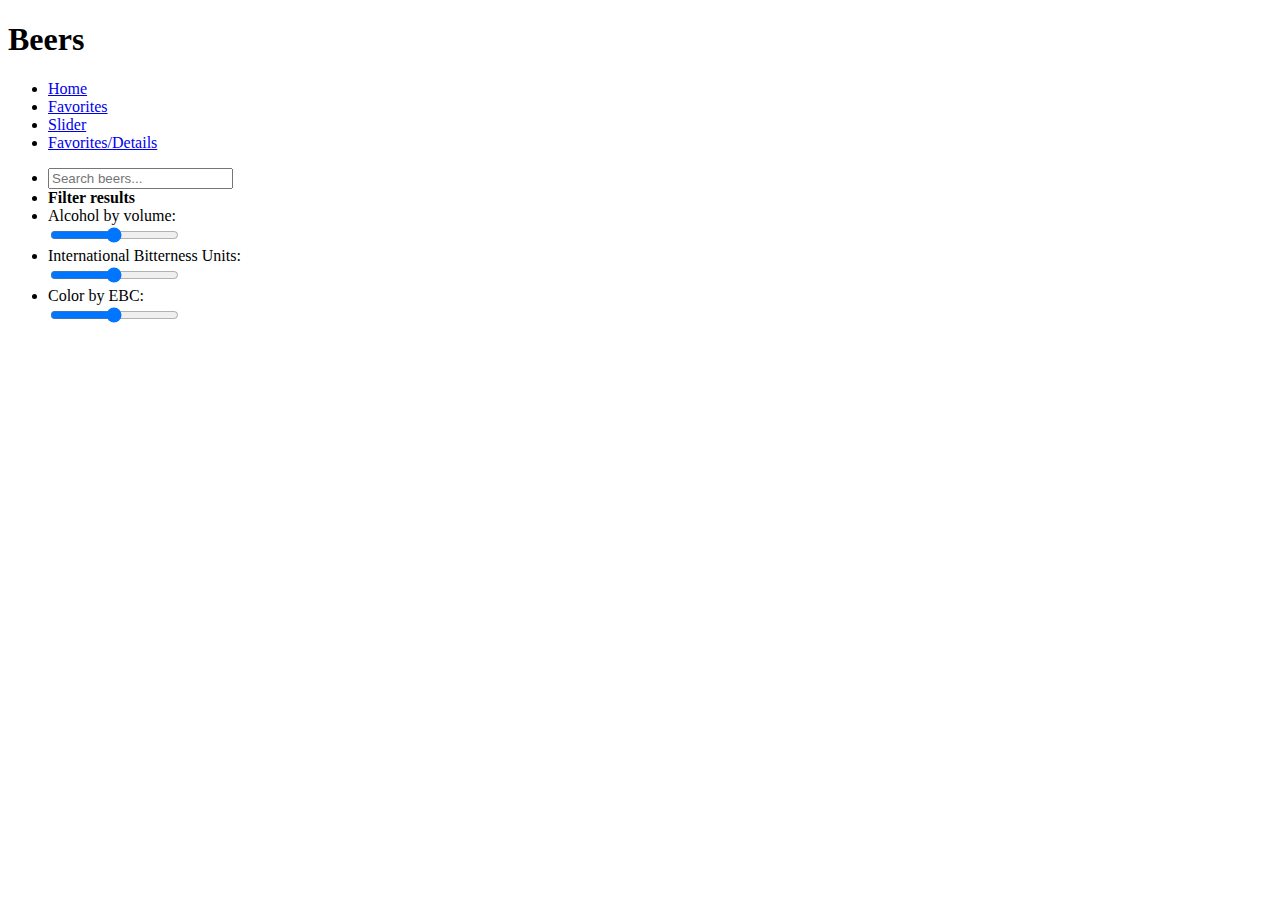
<file: index.html>
<!doctype html>
<html lang="en" data-framework="javascript">

<head>
    <meta charset="utf-8">
    <title>VanillaJS • BeerCatalog</title>
    <link rel="stylesheet" href="css/main.css">
    <link rel="stylesheet" href="css/grid.css">
</head>

<body>
    <section id="beerCatalogApp">
        <header id="header">
            <h1>Beers</h1>
            <ul id="menu">
                <li>
                    <a href="#/" class="selected">Home</a>
                </li>
                <li>
                    <a href="#/favorites">Favorites</a>
                </li>
                <li>
                    <a href="#/slider">Slider</a>
                </li>
                <li>
                    <a href="#/favorites/details">Favorites/Details</a>
                </li>
            </ul>
        </header>
        <section id="main">
            <ul id="filters">
                <li>
                    <input type="text" placeholder="Search beers...">
                </li>
                <li>
                    <strong>Filter results</strong>
                </li>
                <li>
                    <div>Alcohol by volume:</div>
                    <input title="" type="range" min="1" max="100" value="50" id="abvSlider">
                </li>
                <li>
                    <div>International Bitterness Units:</div>
                    <input type="range" min="1" max="100" value="50" id="ibuSlider">
                </li>
                <li>
                    <div>Color by EBC:</div>
                    <input type="range" min="1" max="100" value="50" id="cbebcSlider">
                </li>
            </ul>
            <ul id="beer-list"></ul>
        </section>
        <footer id="footer">
            <span id="beer-count"></span>
        </footer>
    </section>
    <footer id="info">
    </footer>

    <script src="js/helpers/helpers.js"></script>
    <script src="js/data/webStorage.js"></script>
    <script src="js/data/api.js"></script>

    <script src="js/models/beerModel.js"></script>
    <script src="js/models/sliderModel.js"></script>

    <script src="js/views/templates/beerListTemplate.js"></script>
    <script src="js/views/templates/sliderTemplate.js"></script>

    <script src="js/views/beerListView.js"></script>
    <script src="js/views/sliderView.js"></script>

    <script src="js/controllers/beerController.js"></script>
    
    <script src="js/routing/router.js"></script>
    <script src="js/app.js"></script>
</body>

</html>
</file>
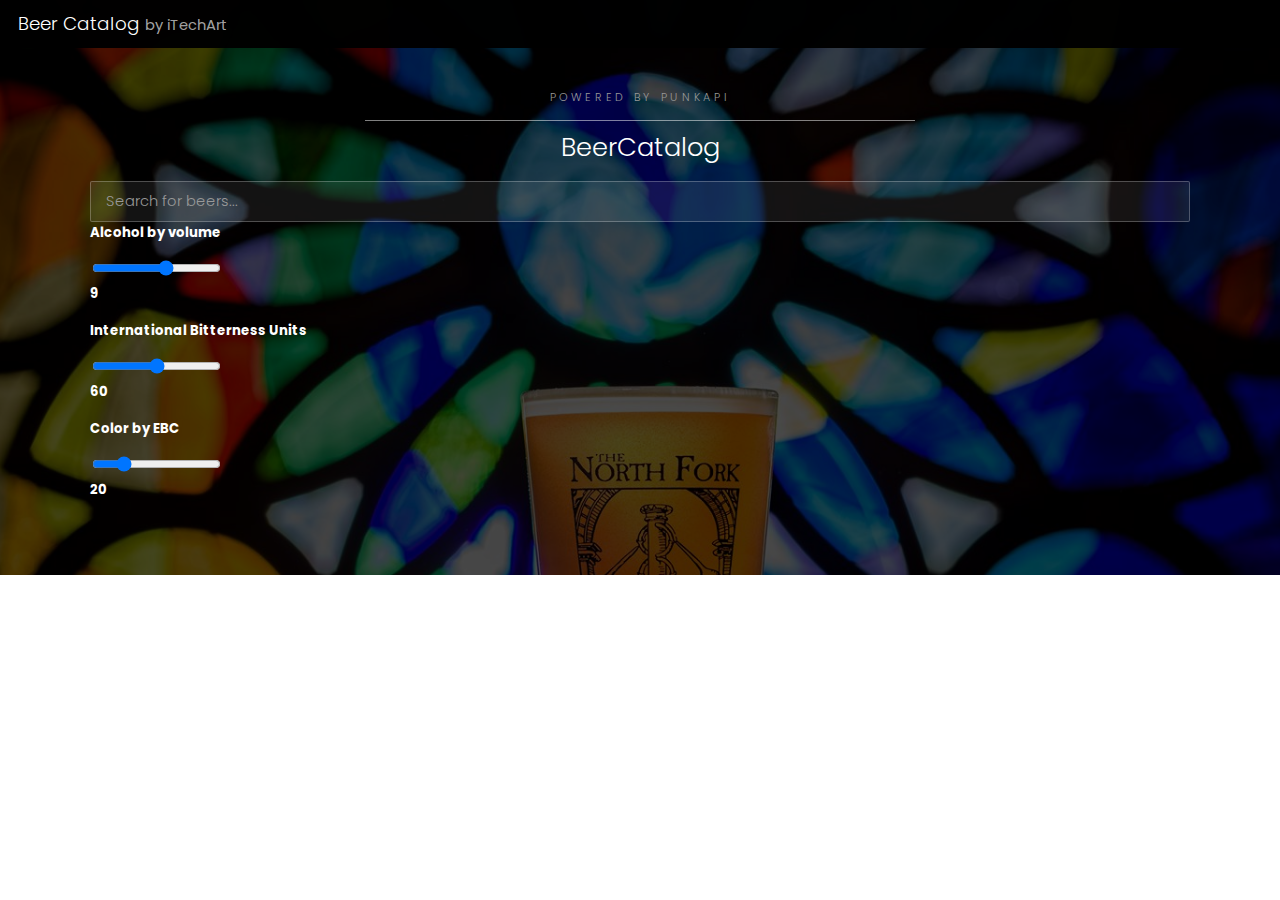
<file: src/index.html>
<!doctype html>
<html lang="en" data-framework="javascript">

<head>
    <title>VanillaJS • BeerCatalog</title>
    <meta charset="utf-8" />
    <meta name="viewport" content="width=device-width, initial-scale=1" />
    <link rel="stylesheet" href="css/main.css">
    <link rel="stylesheet" href="css/grid.css">
</head>

<body class="subpage">
    <!-- Header -->
    <header id="header" class="alt">
        <div class="logo"><a href="#/">Beer Catalog <span>by iTechArt</span></a></div>
    </header>

    <!-- Nav -->
    <nav id="menu">
        <ul id="links">
            <li><a href="#/" class="selected">Home</a></li>
            <li><a href="#/favorites">Favorites</a></li>
        </ul>
    </nav>

    <!-- One -->
    <section id="One" class="wrapper style3">
        <div class="inner">
            <header class="align-center">
                <p>Powered by PunkAPI</p>
                <h2>BeerCatalog</h2>
            </header>
            <div>
                <div id="searches"></div>
                <div id="filters"></div>
            </div>
        </div>
    </section>

    <section id="beerCatalogApp" class="container">
        <div id="beer-list" class="grid-container"></div>
    </section>

    <footer></footer>

    <!-- Additional -->
    <script src="js/helpers/helpers.js"></script>
    <script src="js/helpers/http.js"></script>
    <script src="js/data/punkAPI.js"></script>
    <script src="js/routing/router.js"></script>

    <!-- Models -->
    <script src="js/models/beerModel.js"></script>
    <script src="js/models/sliderModel.js"></script>
    <script src="js/models/searchModel.js"></script>

    <!-- Templates -->
    <script src="js/templates/beerListTemplate.js"></script>
    <script src="js/templates/sliderTemplate.js"></script>
    <script src="js/templates/searchTemplate.js"></script>
    <script src="js/templates/beerDetailsTemplate.js"></script>

    <!-- Views -->
    <script src="js/views/beerListView.js"></script>
    <script src="js/views/sliderView.js"></script>
    <script src="js/views/searchView.js"></script>
    <script src="js/views/beerDetailsView.js"></script>

    <!-- Controllers -->
    <script src="js/controllers/beerController.js"></script>
    <script src="js/controllers/beerDetailsController.js"></script>

    <!-- Main -->
    <script src="js/app.js"></script>
</body>

</html>
</file>
<file: css/main.css>
/* @import url(https://fonts.googleapis.com/css?family=Open+Sans:400,800,700,300);
@import url(https://fonts.googleapis.com/css?family=Squada+One);
body {
  padding: 20px 80px;
  background: #eee url(https://subtlepatterns.com/patterns/extra_clean_paper.png);
}
#logo {
  font-family: 'Open Sans', sans-serif;
  color: #555;
  text-decoration: none;
  text-transform: uppercase;
  font-size: 150px;
  font-weight: 800;
  letter-spacing: -3px;
  line-height: 1;
  text-shadow: #EDEDED 3px 2px 0;
  position: relative;
}
#logo:after {
  content:"BEER4U";
  position: absolute;
  left: 8px;
  top: 32px;
}
#logo:after {
  background-image: -webkit-linear-gradient(left top, transparent 0%, transparent 25%, #555 25%, #555 50%, transparent 50%, transparent 75%, #555 75%);
  background-size: 4px 4px;
  -webkit-background-clip: text;
  -webkit-text-fill-color: transparent;
  z-index: -5;
  display: block;
  text-shadow: none;
}
#filters {
  width: 1090px;
  height: 42px;
  list-style: none;
  margin: 10px 0 0 0; padding: 25px 10px;
  border-top: 4px double #AAA;
  border-bottom: 4px double #AAA;
  position: relative;
  text-align: center;
}
#filters li {
  display: inline-block;
  width: 173px;
  margin: 0 10px;
  position: relative;
  -webkit-transform: skewy(-3deg);
  -webkit-backface-visibility: hidden;
  -webkit-transition: 200ms all;
}
#filters li a {
  text-transform: uppercase;
  font-family: 'Squada One', cursive;
  font-weight: 800;
  display: block;
  background: #FFF;
  padding: 2px 10px;
  color: #333;
  font-size: 35px;
  text-align: center;
  text-decoration: none;
  position: relative;
  z-index: 1;
  text-shadow: 
        1px 1px 0px #FFF, 
        2px 2px 0px #999,
        3px 3px 0px #FFF;
    background-image: -webkit-linear-gradient(top, transparent 0%, rgba(0,0,0,.05) 100%);
    -webkit-transition: 1s all;
    background-image: -webkit-linear-gradient(left top, 
        transparent 0%, transparent 25%, 
        rgba(0,0,0,.15) 25%, rgba(0,0,0,.15) 50%, 
        transparent 50%, transparent 75%, 
        rgba(0,0,0,.15) 75%);
  background-size: 4px 4px;
    box-shadow: 
        0 0 0 1px rgba(0,0,0,.4) inset, 
        0 0 20px -5px rgba(0,0,0,.4),
        0 0 0px 3px #FFF inset;
}
#filters li:hover {
    width: 203px;
    margin: 0 -5px;
}
#filters a:hover {
  color: #d90075;
}
#filters li:after,
#filters li:before {
  content: '';
  position: absolute;
  width: 50px;
  height: 100%;
  background: #BBB;
  -webkit-transform: skewY(8deg);
  x-index: -3;
    border-radius: 4px;
}
#filters li:after {
    background-image: -webkit-linear-gradient(left, transparent 0%, rgba(0,0,0,.4) 100%);
  right: 0;
  top: -4px; 
}
#filters li:before {
  left: 0;
  bottom: -4px;
    background-image: -webkit-linear-gradient(right, transparent 0%, rgba(0,0,0,.4) 100%);
} */
</file>
<file: css/grid.css>
.grid-container {
    display: grid;
    grid-column-gap: 50px;
    grid-template-columns: auto auto auto;
    padding: 10px;
}
  
.grid-item {
    background-color: rgba(255, 255, 255, 0.8);
    border: 1px solid rgba(0, 0, 0, 0.8);
    padding: 20px;
}

.grid-container ul {
    list-style-type: none;
}

.grid-container img {
    width: 120px;
    min-height: 120px;
    max-height: auto;
    margin: 3px;
    padding: 3px;
    
    display:inline-flex;
    list-style-type: none;
    text-align: center;
    background:lightblue;
    align-items:center;
    justify-content:center;
}
</file>
<file: src/css/grid.css>
.grid-container {
    display: inline-grid;
    grid-template-columns: auto auto auto auto;
    padding: 10px;
  }

.grid-item {
    background-color: rgba(255, 255, 255, 0.8);
    padding: 20px;
    font-size: 15px;
    text-align: center;
}

.grid-item {
    margin-bottom: 2rem;
    background: #FFF;
}

    .grid-item .image.fit {
        margin: 0;
        border-radius: 0;
        width: 20%;
    }

        .grid-item .image.fit img {
            border-radius: 0;
        }

    .grid-item header h2 {
        margin-bottom: 2rem;
    }

    .grid-item header p {
        text-transform: uppercase;
        font-size: .75rem;
        font-weight: 300;
        margin: 0 0 .25rem 0;
        padding: 0 0 .75rem 0;
        letter-spacing: .25rem;
    }

        .grid-item header p:after {
            content: '';
            position: absolute;
            margin: auto;
            right: 0;
            bottom: 0;
            left: 0;
            width: 50%;
            height: 1px;
            background-color: rgba(0, 0, 0, 0.125);
        }

    .grid-item .content {
        padding: 3rem;
    }

    .grid-item > :last-child,
    .grid-item > :last-child > :last-child,
    .grid-item > :last-child > :last-child > :last-child {
        margin-bottom: 0;
    }

    .grid-item.alt {
        border: 0;
        border-radius: 0;
        padding: 0;
    }

    @media screen and (max-width: 736px) {

        .grid-item .content {
            padding: 2rem;
        }

    }

.grid-item {
    border-color: rgba(144, 144, 144, 0.25);
}
</file>
<file: src/css/main.css>
@charset "UTF-8";
@import url(font-awesome.min.css);
@import url("https://fonts.googleapis.com/css?family=Poppins:300,400,500,600,700");

/*
	Hielo by TEMPLATED
	templated.co @templatedco
	Released for free under the Creative Commons Attribution 3.0 license (templated.co/license)
*/

/* Reset */

	html, body, div, span, applet, object, iframe, h1, h2, h3, h4, h5, h6, p, blockquote, pre, a, abbr, acronym, address, big, cite, code, del, dfn, em, img, ins, kbd, q, s, samp, small, strike, strong, sub, sup, tt, var, b, u, i, center, dl, dt, dd, ol, ul, li, fieldset, form, label, legend, table, caption, tbody, tfoot, thead, tr, th, td, article, aside, canvas, details, embed, figure, figcaption, footer, header, hgroup, menu, nav, output, ruby, section, summary, time, mark, audio, video {
		margin: 0;
		padding: 0;
		border: 0;
		font-size: 100%;
		font: inherit;
		vertical-align: baseline;
	}

	article, aside, details, figcaption, figure, footer, header, hgroup, menu, nav, section {
		display: block;
	}

	body {
		line-height: 1;
	}

	ol, ul {
		list-style: none;
	}

	blockquote, q {
		quotes: none;
	}

	blockquote:before, blockquote:after, q:before, q:after {
		content: '';
		content: none;
	}

	table {
		border-collapse: collapse;
		border-spacing: 0;
	}

	body {
		-webkit-text-size-adjust: none;
	}

/* Box Model */

	*, *:before, *:after {
		-moz-box-sizing: border-box;
		-webkit-box-sizing: border-box;
		box-sizing: border-box;
	}

/* Containers */

	.container {
		margin-left: auto;
		margin-right: auto;
	}

	.container.\31 25\25 {
		width: 100%;
		max-width: 100rem;
		min-width: 80rem;
	}

	.container.\37 5\25 {
		width: 60rem;
	}

	.container.\35 0\25 {
		width: 40rem;
	}

	.container.\32 5\25 {
		width: 20rem;
	}

	.container {
		width: 80rem;
	}

	@media screen and (max-width: 1680px) {

		.container.\31 25\25 {
			width: 100%;
			max-width: 100rem;
			min-width: 80rem;
		}

		.container.\37 5\25 {
			width: 60rem;
		}

		.container.\35 0\25 {
			width: 40rem;
		}

		.container.\32 5\25 {
			width: 20rem;
		}

		.container {
			width: 80rem;
		}

	}

	@media screen and (max-width: 1280px) {

		.container.\31 25\25 {
			width: 100%;
			max-width: 81.25rem;
			min-width: 65rem;
		}

		.container.\37 5\25 {
			width: 48.75rem;
		}

		.container.\35 0\25 {
			width: 32.5rem;
		}

		.container.\32 5\25 {
			width: 16.25rem;
		}

		.container {
			width: 65rem;
		}

	}

	@media screen and (max-width: 980px) {

		.container.\31 25\25 {
			width: 100%;
			max-width: 112.5%;
			min-width: 90%;
		}

		.container.\37 5\25 {
			width: 67.5%;
		}

		.container.\35 0\25 {
			width: 45%;
		}

		.container.\32 5\25 {
			width: 22.5%;
		}

		.container {
			width: 90%;
		}

	}

	@media screen and (max-width: 736px) {

		.container.\31 25\25 {
			width: 100%;
			max-width: 112.5%;
			min-width: 90%;
		}

		.container.\37 5\25 {
			width: 67.5%;
		}

		.container.\35 0\25 {
			width: 45%;
		}

		.container.\32 5\25 {
			width: 22.5%;
		}

		.container {
			width: 90% !important;
		}

	}

	@media screen and (max-width: 480px) {

		.container.\31 25\25 {
			width: 100%;
			max-width: 112.5%;
			min-width: 90%;
		}

		.container.\37 5\25 {
			width: 67.5%;
		}

		.container.\35 0\25 {
			width: 45%;
		}

		.container.\32 5\25 {
			width: 22.5%;
		}

		.container {
			width: 90% !important;
		}

	}

/* Grid */

	.row {
		border-bottom: solid 1px transparent;
		-moz-box-sizing: border-box;
		-webkit-box-sizing: border-box;
		box-sizing: border-box;
	}

	.row > * {
		float: left;
		-moz-box-sizing: border-box;
		-webkit-box-sizing: border-box;
		box-sizing: border-box;
	}

	.row:after, .row:before {
		content: '';
		display: block;
		clear: both;
		height: 0;
	}

	.row.uniform > * > :first-child {
		margin-top: 0;
	}

	.row.uniform > * > :last-child {
		margin-bottom: 0;
	}

	.row.\30 \25 > * {
		padding: 0 0 0 0rem;
	}

	.row.\30 \25 {
		margin: 0 0 -1px 0rem;
	}

	.row.uniform.\30 \25 > * {
		padding: 0rem 0 0 0rem;
	}

	.row.uniform.\30 \25 {
		margin: 0rem 0 -1px 0rem;
	}

	.row > * {
		padding: 0 0 0 2rem;
	}

	.row {
		margin: 0 0 -1px -2rem;
	}

	.row.uniform > * {
		padding: 2rem 0 0 2rem;
	}

	.row.uniform {
		margin: -2rem 0 -1px -2rem;
	}

	.row.\32 00\25 > * {
		padding: 0 0 0 4rem;
	}

	.row.\32 00\25 {
		margin: 0 0 -1px -4rem;
	}

	.row.uniform.\32 00\25 > * {
		padding: 4rem 0 0 4rem;
	}

	.row.uniform.\32 00\25 {
		margin: -4rem 0 -1px -4rem;
	}

	.row.\31 50\25 > * {
		padding: 0 0 0 3rem;
	}

	.row.\31 50\25 {
		margin: 0 0 -1px -3rem;
	}

	.row.uniform.\31 50\25 > * {
		padding: 3rem 0 0 3rem;
	}

	.row.uniform.\31 50\25 {
		margin: -3rem 0 -1px -3rem;
	}

	.row.\35 0\25 > * {
		padding: 0 0 0 1rem;
	}

	.row.\35 0\25 {
		margin: 0 0 -1px -1rem;
	}

	.row.uniform.\35 0\25 > * {
		padding: 1rem 0 0 1rem;
	}

	.row.uniform.\35 0\25 {
		margin: -1rem 0 -1px -1rem;
	}

	.row.\32 5\25 > * {
		padding: 0 0 0 0.5rem;
	}

	.row.\32 5\25 {
		margin: 0 0 -1px -0.5rem;
	}

	.row.uniform.\32 5\25 > * {
		padding: 0.5rem 0 0 0.5rem;
	}

	.row.uniform.\32 5\25 {
		margin: -0.5rem 0 -1px -0.5rem;
	}

	.\31 2u, .\31 2u\24 {
		width: 100%;
		clear: none;
		margin-left: 0;
	}

	.\31 1u, .\31 1u\24 {
		width: 91.6666666667%;
		clear: none;
		margin-left: 0;
	}

	.\31 0u, .\31 0u\24 {
		width: 83.3333333333%;
		clear: none;
		margin-left: 0;
	}

	.\39 u, .\39 u\24 {
		width: 75%;
		clear: none;
		margin-left: 0;
	}

	.\38 u, .\38 u\24 {
		width: 66.6666666667%;
		clear: none;
		margin-left: 0;
	}

	.\37 u, .\37 u\24 {
		width: 58.3333333333%;
		clear: none;
		margin-left: 0;
	}

	.\36 u, .\36 u\24 {
		width: 50%;
		clear: none;
		margin-left: 0;
	}

	.\35 u, .\35 u\24 {
		width: 41.6666666667%;
		clear: none;
		margin-left: 0;
	}

	.\34 u, .\34 u\24 {
		width: 33.3333333333%;
		clear: none;
		margin-left: 0;
	}

	.\33 u, .\33 u\24 {
		width: 25%;
		clear: none;
		margin-left: 0;
	}

	.\32 u, .\32 u\24 {
		width: 16.6666666667%;
		clear: none;
		margin-left: 0;
	}

	.\31 u, .\31 u\24 {
		width: 8.3333333333%;
		clear: none;
		margin-left: 0;
	}

	.\31 2u\24 + *,
	.\31 1u\24 + *,
	.\31 0u\24 + *,
	.\39 u\24 + *,
	.\38 u\24 + *,
	.\37 u\24 + *,
	.\36 u\24 + *,
	.\35 u\24 + *,
	.\34 u\24 + *,
	.\33 u\24 + *,
	.\32 u\24 + *,
	.\31 u\24 + * {
		clear: left;
	}

	.\-11u {
		margin-left: 91.66667%;
	}

	.\-10u {
		margin-left: 83.33333%;
	}

	.\-9u {
		margin-left: 75%;
	}

	.\-8u {
		margin-left: 66.66667%;
	}

	.\-7u {
		margin-left: 58.33333%;
	}

	.\-6u {
		margin-left: 50%;
	}

	.\-5u {
		margin-left: 41.66667%;
	}

	.\-4u {
		margin-left: 33.33333%;
	}

	.\-3u {
		margin-left: 25%;
	}

	.\-2u {
		margin-left: 16.66667%;
	}

	.\-1u {
		margin-left: 8.33333%;
	}

	@media screen and (max-width: 1680px) {

		.row > * {
			padding: 0 0 0 2rem;
		}

		.row {
			margin: 0 0 -1px -2rem;
		}

		.row.uniform > * {
			padding: 2rem 0 0 2rem;
		}

		.row.uniform {
			margin: -2rem 0 -1px -2rem;
		}

		.row.\32 00\25 > * {
			padding: 0 0 0 4rem;
		}

		.row.\32 00\25 {
			margin: 0 0 -1px -4rem;
		}

		.row.uniform.\32 00\25 > * {
			padding: 4rem 0 0 4rem;
		}

		.row.uniform.\32 00\25 {
			margin: -4rem 0 -1px -4rem;
		}

		.row.\31 50\25 > * {
			padding: 0 0 0 3rem;
		}

		.row.\31 50\25 {
			margin: 0 0 -1px -3rem;
		}

		.row.uniform.\31 50\25 > * {
			padding: 3rem 0 0 3rem;
		}

		.row.uniform.\31 50\25 {
			margin: -3rem 0 -1px -3rem;
		}

		.row.\35 0\25 > * {
			padding: 0 0 0 1rem;
		}

		.row.\35 0\25 {
			margin: 0 0 -1px -1rem;
		}

		.row.uniform.\35 0\25 > * {
			padding: 1rem 0 0 1rem;
		}

		.row.uniform.\35 0\25 {
			margin: -1rem 0 -1px -1rem;
		}

		.row.\32 5\25 > * {
			padding: 0 0 0 0.5rem;
		}

		.row.\32 5\25 {
			margin: 0 0 -1px -0.5rem;
		}

		.row.uniform.\32 5\25 > * {
			padding: 0.5rem 0 0 0.5rem;
		}

		.row.uniform.\32 5\25 {
			margin: -0.5rem 0 -1px -0.5rem;
		}

		.\31 2u\28xlarge\29, .\31 2u\24\28xlarge\29 {
			width: 100%;
			clear: none;
			margin-left: 0;
		}

		.\31 1u\28xlarge\29, .\31 1u\24\28xlarge\29 {
			width: 91.6666666667%;
			clear: none;
			margin-left: 0;
		}

		.\31 0u\28xlarge\29, .\31 0u\24\28xlarge\29 {
			width: 83.3333333333%;
			clear: none;
			margin-left: 0;
		}

		.\39 u\28xlarge\29, .\39 u\24\28xlarge\29 {
			width: 75%;
			clear: none;
			margin-left: 0;
		}

		.\38 u\28xlarge\29, .\38 u\24\28xlarge\29 {
			width: 66.6666666667%;
			clear: none;
			margin-left: 0;
		}

		.\37 u\28xlarge\29, .\37 u\24\28xlarge\29 {
			width: 58.3333333333%;
			clear: none;
			margin-left: 0;
		}

		.\36 u\28xlarge\29, .\36 u\24\28xlarge\29 {
			width: 50%;
			clear: none;
			margin-left: 0;
		}

		.\35 u\28xlarge\29, .\35 u\24\28xlarge\29 {
			width: 41.6666666667%;
			clear: none;
			margin-left: 0;
		}

		.\34 u\28xlarge\29, .\34 u\24\28xlarge\29 {
			width: 33.3333333333%;
			clear: none;
			margin-left: 0;
		}

		.\33 u\28xlarge\29, .\33 u\24\28xlarge\29 {
			width: 25%;
			clear: none;
			margin-left: 0;
		}

		.\32 u\28xlarge\29, .\32 u\24\28xlarge\29 {
			width: 16.6666666667%;
			clear: none;
			margin-left: 0;
		}

		.\31 u\28xlarge\29, .\31 u\24\28xlarge\29 {
			width: 8.3333333333%;
			clear: none;
			margin-left: 0;
		}

		.\31 2u\24\28xlarge\29 + *,
		.\31 1u\24\28xlarge\29 + *,
		.\31 0u\24\28xlarge\29 + *,
		.\39 u\24\28xlarge\29 + *,
		.\38 u\24\28xlarge\29 + *,
		.\37 u\24\28xlarge\29 + *,
		.\36 u\24\28xlarge\29 + *,
		.\35 u\24\28xlarge\29 + *,
		.\34 u\24\28xlarge\29 + *,
		.\33 u\24\28xlarge\29 + *,
		.\32 u\24\28xlarge\29 + *,
		.\31 u\24\28xlarge\29 + * {
			clear: left;
		}

		.\-11u\28xlarge\29 {
			margin-left: 91.66667%;
		}

		.\-10u\28xlarge\29 {
			margin-left: 83.33333%;
		}

		.\-9u\28xlarge\29 {
			margin-left: 75%;
		}

		.\-8u\28xlarge\29 {
			margin-left: 66.66667%;
		}

		.\-7u\28xlarge\29 {
			margin-left: 58.33333%;
		}

		.\-6u\28xlarge\29 {
			margin-left: 50%;
		}

		.\-5u\28xlarge\29 {
			margin-left: 41.66667%;
		}

		.\-4u\28xlarge\29 {
			margin-left: 33.33333%;
		}

		.\-3u\28xlarge\29 {
			margin-left: 25%;
		}

		.\-2u\28xlarge\29 {
			margin-left: 16.66667%;
		}

		.\-1u\28xlarge\29 {
			margin-left: 8.33333%;
		}

	}

	@media screen and (max-width: 1280px) {

		.row > * {
			padding: 0 0 0 1.5rem;
		}

		.row {
			margin: 0 0 -1px -1.5rem;
		}

		.row.uniform > * {
			padding: 1.5rem 0 0 1.5rem;
		}

		.row.uniform {
			margin: -1.5rem 0 -1px -1.5rem;
		}

		.row.\32 00\25 > * {
			padding: 0 0 0 3rem;
		}

		.row.\32 00\25 {
			margin: 0 0 -1px -3rem;
		}

		.row.uniform.\32 00\25 > * {
			padding: 3rem 0 0 3rem;
		}

		.row.uniform.\32 00\25 {
			margin: -3rem 0 -1px -3rem;
		}

		.row.\31 50\25 > * {
			padding: 0 0 0 2.25rem;
		}

		.row.\31 50\25 {
			margin: 0 0 -1px -2.25rem;
		}

		.row.uniform.\31 50\25 > * {
			padding: 2.25rem 0 0 2.25rem;
		}

		.row.uniform.\31 50\25 {
			margin: -2.25rem 0 -1px -2.25rem;
		}

		.row.\35 0\25 > * {
			padding: 0 0 0 0.75rem;
		}

		.row.\35 0\25 {
			margin: 0 0 -1px -0.75rem;
		}

		.row.uniform.\35 0\25 > * {
			padding: 0.75rem 0 0 0.75rem;
		}

		.row.uniform.\35 0\25 {
			margin: -0.75rem 0 -1px -0.75rem;
		}

		.row.\32 5\25 > * {
			padding: 0 0 0 0.375rem;
		}

		.row.\32 5\25 {
			margin: 0 0 -1px -0.375rem;
		}

		.row.uniform.\32 5\25 > * {
			padding: 0.375rem 0 0 0.375rem;
		}

		.row.uniform.\32 5\25 {
			margin: -0.375rem 0 -1px -0.375rem;
		}

		.\31 2u\28large\29, .\31 2u\24\28large\29 {
			width: 100%;
			clear: none;
			margin-left: 0;
		}

		.\31 1u\28large\29, .\31 1u\24\28large\29 {
			width: 91.6666666667%;
			clear: none;
			margin-left: 0;
		}

		.\31 0u\28large\29, .\31 0u\24\28large\29 {
			width: 83.3333333333%;
			clear: none;
			margin-left: 0;
		}

		.\39 u\28large\29, .\39 u\24\28large\29 {
			width: 75%;
			clear: none;
			margin-left: 0;
		}

		.\38 u\28large\29, .\38 u\24\28large\29 {
			width: 66.6666666667%;
			clear: none;
			margin-left: 0;
		}

		.\37 u\28large\29, .\37 u\24\28large\29 {
			width: 58.3333333333%;
			clear: none;
			margin-left: 0;
		}

		.\36 u\28large\29, .\36 u\24\28large\29 {
			width: 50%;
			clear: none;
			margin-left: 0;
		}

		.\35 u\28large\29, .\35 u\24\28large\29 {
			width: 41.6666666667%;
			clear: none;
			margin-left: 0;
		}

		.\34 u\28large\29, .\34 u\24\28large\29 {
			width: 33.3333333333%;
			clear: none;
			margin-left: 0;
		}

		.\33 u\28large\29, .\33 u\24\28large\29 {
			width: 25%;
			clear: none;
			margin-left: 0;
		}

		.\32 u\28large\29, .\32 u\24\28large\29 {
			width: 16.6666666667%;
			clear: none;
			margin-left: 0;
		}

		.\31 u\28large\29, .\31 u\24\28large\29 {
			width: 8.3333333333%;
			clear: none;
			margin-left: 0;
		}

		.\31 2u\24\28large\29 + *,
		.\31 1u\24\28large\29 + *,
		.\31 0u\24\28large\29 + *,
		.\39 u\24\28large\29 + *,
		.\38 u\24\28large\29 + *,
		.\37 u\24\28large\29 + *,
		.\36 u\24\28large\29 + *,
		.\35 u\24\28large\29 + *,
		.\34 u\24\28large\29 + *,
		.\33 u\24\28large\29 + *,
		.\32 u\24\28large\29 + *,
		.\31 u\24\28large\29 + * {
			clear: left;
		}

		.\-11u\28large\29 {
			margin-left: 91.66667%;
		}

		.\-10u\28large\29 {
			margin-left: 83.33333%;
		}

		.\-9u\28large\29 {
			margin-left: 75%;
		}

		.\-8u\28large\29 {
			margin-left: 66.66667%;
		}

		.\-7u\28large\29 {
			margin-left: 58.33333%;
		}

		.\-6u\28large\29 {
			margin-left: 50%;
		}

		.\-5u\28large\29 {
			margin-left: 41.66667%;
		}

		.\-4u\28large\29 {
			margin-left: 33.33333%;
		}

		.\-3u\28large\29 {
			margin-left: 25%;
		}

		.\-2u\28large\29 {
			margin-left: 16.66667%;
		}

		.\-1u\28large\29 {
			margin-left: 8.33333%;
		}

	}

	@media screen and (max-width: 980px) {

		.row > * {
			padding: 0 0 0 1.5rem;
		}

		.row {
			margin: 0 0 -1px -1.5rem;
		}

		.row.uniform > * {
			padding: 1.5rem 0 0 1.5rem;
		}

		.row.uniform {
			margin: -1.5rem 0 -1px -1.5rem;
		}

		.row.\32 00\25 > * {
			padding: 0 0 0 3rem;
		}

		.row.\32 00\25 {
			margin: 0 0 -1px -3rem;
		}

		.row.uniform.\32 00\25 > * {
			padding: 3rem 0 0 3rem;
		}

		.row.uniform.\32 00\25 {
			margin: -3rem 0 -1px -3rem;
		}

		.row.\31 50\25 > * {
			padding: 0 0 0 2.25rem;
		}

		.row.\31 50\25 {
			margin: 0 0 -1px -2.25rem;
		}

		.row.uniform.\31 50\25 > * {
			padding: 2.25rem 0 0 2.25rem;
		}

		.row.uniform.\31 50\25 {
			margin: -2.25rem 0 -1px -2.25rem;
		}

		.row.\35 0\25 > * {
			padding: 0 0 0 0.75rem;
		}

		.row.\35 0\25 {
			margin: 0 0 -1px -0.75rem;
		}

		.row.uniform.\35 0\25 > * {
			padding: 0.75rem 0 0 0.75rem;
		}

		.row.uniform.\35 0\25 {
			margin: -0.75rem 0 -1px -0.75rem;
		}

		.row.\32 5\25 > * {
			padding: 0 0 0 0.375rem;
		}

		.row.\32 5\25 {
			margin: 0 0 -1px -0.375rem;
		}

		.row.uniform.\32 5\25 > * {
			padding: 0.375rem 0 0 0.375rem;
		}

		.row.uniform.\32 5\25 {
			margin: -0.375rem 0 -1px -0.375rem;
		}

		.\31 2u\28medium\29, .\31 2u\24\28medium\29 {
			width: 100%;
			clear: none;
			margin-left: 0;
		}

		.\31 1u\28medium\29, .\31 1u\24\28medium\29 {
			width: 91.6666666667%;
			clear: none;
			margin-left: 0;
		}

		.\31 0u\28medium\29, .\31 0u\24\28medium\29 {
			width: 83.3333333333%;
			clear: none;
			margin-left: 0;
		}

		.\39 u\28medium\29, .\39 u\24\28medium\29 {
			width: 75%;
			clear: none;
			margin-left: 0;
		}

		.\38 u\28medium\29, .\38 u\24\28medium\29 {
			width: 66.6666666667%;
			clear: none;
			margin-left: 0;
		}

		.\37 u\28medium\29, .\37 u\24\28medium\29 {
			width: 58.3333333333%;
			clear: none;
			margin-left: 0;
		}

		.\36 u\28medium\29, .\36 u\24\28medium\29 {
			width: 50%;
			clear: none;
			margin-left: 0;
		}

		.\35 u\28medium\29, .\35 u\24\28medium\29 {
			width: 41.6666666667%;
			clear: none;
			margin-left: 0;
		}

		.\34 u\28medium\29, .\34 u\24\28medium\29 {
			width: 33.3333333333%;
			clear: none;
			margin-left: 0;
		}

		.\33 u\28medium\29, .\33 u\24\28medium\29 {
			width: 25%;
			clear: none;
			margin-left: 0;
		}

		.\32 u\28medium\29, .\32 u\24\28medium\29 {
			width: 16.6666666667%;
			clear: none;
			margin-left: 0;
		}

		.\31 u\28medium\29, .\31 u\24\28medium\29 {
			width: 8.3333333333%;
			clear: none;
			margin-left: 0;
		}

		.\31 2u\24\28medium\29 + *,
		.\31 1u\24\28medium\29 + *,
		.\31 0u\24\28medium\29 + *,
		.\39 u\24\28medium\29 + *,
		.\38 u\24\28medium\29 + *,
		.\37 u\24\28medium\29 + *,
		.\36 u\24\28medium\29 + *,
		.\35 u\24\28medium\29 + *,
		.\34 u\24\28medium\29 + *,
		.\33 u\24\28medium\29 + *,
		.\32 u\24\28medium\29 + *,
		.\31 u\24\28medium\29 + * {
			clear: left;
		}

		.\-11u\28medium\29 {
			margin-left: 91.66667%;
		}

		.\-10u\28medium\29 {
			margin-left: 83.33333%;
		}

		.\-9u\28medium\29 {
			margin-left: 75%;
		}

		.\-8u\28medium\29 {
			margin-left: 66.66667%;
		}

		.\-7u\28medium\29 {
			margin-left: 58.33333%;
		}

		.\-6u\28medium\29 {
			margin-left: 50%;
		}

		.\-5u\28medium\29 {
			margin-left: 41.66667%;
		}

		.\-4u\28medium\29 {
			margin-left: 33.33333%;
		}

		.\-3u\28medium\29 {
			margin-left: 25%;
		}

		.\-2u\28medium\29 {
			margin-left: 16.66667%;
		}

		.\-1u\28medium\29 {
			margin-left: 8.33333%;
		}

	}

	@media screen and (max-width: 736px) {

		.row > * {
			padding: 0 0 0 1.25rem;
		}

		.row {
			margin: 0 0 -1px -1.25rem;
		}

		.row.uniform > * {
			padding: 1.25rem 0 0 1.25rem;
		}

		.row.uniform {
			margin: -1.25rem 0 -1px -1.25rem;
		}

		.row.\32 00\25 > * {
			padding: 0 0 0 2.5rem;
		}

		.row.\32 00\25 {
			margin: 0 0 -1px -2.5rem;
		}

		.row.uniform.\32 00\25 > * {
			padding: 2.5rem 0 0 2.5rem;
		}

		.row.uniform.\32 00\25 {
			margin: -2.5rem 0 -1px -2.5rem;
		}

		.row.\31 50\25 > * {
			padding: 0 0 0 1.875rem;
		}

		.row.\31 50\25 {
			margin: 0 0 -1px -1.875rem;
		}

		.row.uniform.\31 50\25 > * {
			padding: 1.875rem 0 0 1.875rem;
		}

		.row.uniform.\31 50\25 {
			margin: -1.875rem 0 -1px -1.875rem;
		}

		.row.\35 0\25 > * {
			padding: 0 0 0 0.625rem;
		}

		.row.\35 0\25 {
			margin: 0 0 -1px -0.625rem;
		}

		.row.uniform.\35 0\25 > * {
			padding: 0.625rem 0 0 0.625rem;
		}

		.row.uniform.\35 0\25 {
			margin: -0.625rem 0 -1px -0.625rem;
		}

		.row.\32 5\25 > * {
			padding: 0 0 0 0.3125rem;
		}

		.row.\32 5\25 {
			margin: 0 0 -1px -0.3125rem;
		}

		.row.uniform.\32 5\25 > * {
			padding: 0.3125rem 0 0 0.3125rem;
		}

		.row.uniform.\32 5\25 {
			margin: -0.3125rem 0 -1px -0.3125rem;
		}

		.\31 2u\28small\29, .\31 2u\24\28small\29 {
			width: 100%;
			clear: none;
			margin-left: 0;
		}

		.\31 1u\28small\29, .\31 1u\24\28small\29 {
			width: 91.6666666667%;
			clear: none;
			margin-left: 0;
		}

		.\31 0u\28small\29, .\31 0u\24\28small\29 {
			width: 83.3333333333%;
			clear: none;
			margin-left: 0;
		}

		.\39 u\28small\29, .\39 u\24\28small\29 {
			width: 75%;
			clear: none;
			margin-left: 0;
		}

		.\38 u\28small\29, .\38 u\24\28small\29 {
			width: 66.6666666667%;
			clear: none;
			margin-left: 0;
		}

		.\37 u\28small\29, .\37 u\24\28small\29 {
			width: 58.3333333333%;
			clear: none;
			margin-left: 0;
		}

		.\36 u\28small\29, .\36 u\24\28small\29 {
			width: 50%;
			clear: none;
			margin-left: 0;
		}

		.\35 u\28small\29, .\35 u\24\28small\29 {
			width: 41.6666666667%;
			clear: none;
			margin-left: 0;
		}

		.\34 u\28small\29, .\34 u\24\28small\29 {
			width: 33.3333333333%;
			clear: none;
			margin-left: 0;
		}

		.\33 u\28small\29, .\33 u\24\28small\29 {
			width: 25%;
			clear: none;
			margin-left: 0;
		}

		.\32 u\28small\29, .\32 u\24\28small\29 {
			width: 16.6666666667%;
			clear: none;
			margin-left: 0;
		}

		.\31 u\28small\29, .\31 u\24\28small\29 {
			width: 8.3333333333%;
			clear: none;
			margin-left: 0;
		}

		.\31 2u\24\28small\29 + *,
		.\31 1u\24\28small\29 + *,
		.\31 0u\24\28small\29 + *,
		.\39 u\24\28small\29 + *,
		.\38 u\24\28small\29 + *,
		.\37 u\24\28small\29 + *,
		.\36 u\24\28small\29 + *,
		.\35 u\24\28small\29 + *,
		.\34 u\24\28small\29 + *,
		.\33 u\24\28small\29 + *,
		.\32 u\24\28small\29 + *,
		.\31 u\24\28small\29 + * {
			clear: left;
		}

		.\-11u\28small\29 {
			margin-left: 91.66667%;
		}

		.\-10u\28small\29 {
			margin-left: 83.33333%;
		}

		.\-9u\28small\29 {
			margin-left: 75%;
		}

		.\-8u\28small\29 {
			margin-left: 66.66667%;
		}

		.\-7u\28small\29 {
			margin-left: 58.33333%;
		}

		.\-6u\28small\29 {
			margin-left: 50%;
		}

		.\-5u\28small\29 {
			margin-left: 41.66667%;
		}

		.\-4u\28small\29 {
			margin-left: 33.33333%;
		}

		.\-3u\28small\29 {
			margin-left: 25%;
		}

		.\-2u\28small\29 {
			margin-left: 16.66667%;
		}

		.\-1u\28small\29 {
			margin-left: 8.33333%;
		}

	}

	@media screen and (max-width: 480px) {

		.row > * {
			padding: 0 0 0 1.25rem;
		}

		.row {
			margin: 0 0 -1px -1.25rem;
		}

		.row.uniform > * {
			padding: 1.25rem 0 0 1.25rem;
		}

		.row.uniform {
			margin: -1.25rem 0 -1px -1.25rem;
		}

		.row.\32 00\25 > * {
			padding: 0 0 0 2.5rem;
		}

		.row.\32 00\25 {
			margin: 0 0 -1px -2.5rem;
		}

		.row.uniform.\32 00\25 > * {
			padding: 2.5rem 0 0 2.5rem;
		}

		.row.uniform.\32 00\25 {
			margin: -2.5rem 0 -1px -2.5rem;
		}

		.row.\31 50\25 > * {
			padding: 0 0 0 1.875rem;
		}

		.row.\31 50\25 {
			margin: 0 0 -1px -1.875rem;
		}

		.row.uniform.\31 50\25 > * {
			padding: 1.875rem 0 0 1.875rem;
		}

		.row.uniform.\31 50\25 {
			margin: -1.875rem 0 -1px -1.875rem;
		}

		.row.\35 0\25 > * {
			padding: 0 0 0 0.625rem;
		}

		.row.\35 0\25 {
			margin: 0 0 -1px -0.625rem;
		}

		.row.uniform.\35 0\25 > * {
			padding: 0.625rem 0 0 0.625rem;
		}

		.row.uniform.\35 0\25 {
			margin: -0.625rem 0 -1px -0.625rem;
		}

		.row.\32 5\25 > * {
			padding: 0 0 0 0.3125rem;
		}

		.row.\32 5\25 {
			margin: 0 0 -1px -0.3125rem;
		}

		.row.uniform.\32 5\25 > * {
			padding: 0.3125rem 0 0 0.3125rem;
		}

		.row.uniform.\32 5\25 {
			margin: -0.3125rem 0 -1px -0.3125rem;
		}

		.\31 2u\28xsmall\29, .\31 2u\24\28xsmall\29 {
			width: 100%;
			clear: none;
			margin-left: 0;
		}

		.\31 1u\28xsmall\29, .\31 1u\24\28xsmall\29 {
			width: 91.6666666667%;
			clear: none;
			margin-left: 0;
		}

		.\31 0u\28xsmall\29, .\31 0u\24\28xsmall\29 {
			width: 83.3333333333%;
			clear: none;
			margin-left: 0;
		}

		.\39 u\28xsmall\29, .\39 u\24\28xsmall\29 {
			width: 75%;
			clear: none;
			margin-left: 0;
		}

		.\38 u\28xsmall\29, .\38 u\24\28xsmall\29 {
			width: 66.6666666667%;
			clear: none;
			margin-left: 0;
		}

		.\37 u\28xsmall\29, .\37 u\24\28xsmall\29 {
			width: 58.3333333333%;
			clear: none;
			margin-left: 0;
		}

		.\36 u\28xsmall\29, .\36 u\24\28xsmall\29 {
			width: 50%;
			clear: none;
			margin-left: 0;
		}

		.\35 u\28xsmall\29, .\35 u\24\28xsmall\29 {
			width: 41.6666666667%;
			clear: none;
			margin-left: 0;
		}

		.\34 u\28xsmall\29, .\34 u\24\28xsmall\29 {
			width: 33.3333333333%;
			clear: none;
			margin-left: 0;
		}

		.\33 u\28xsmall\29, .\33 u\24\28xsmall\29 {
			width: 25%;
			clear: none;
			margin-left: 0;
		}

		.\32 u\28xsmall\29, .\32 u\24\28xsmall\29 {
			width: 16.6666666667%;
			clear: none;
			margin-left: 0;
		}

		.\31 u\28xsmall\29, .\31 u\24\28xsmall\29 {
			width: 8.3333333333%;
			clear: none;
			margin-left: 0;
		}

		.\31 2u\24\28xsmall\29 + *,
		.\31 1u\24\28xsmall\29 + *,
		.\31 0u\24\28xsmall\29 + *,
		.\39 u\24\28xsmall\29 + *,
		.\38 u\24\28xsmall\29 + *,
		.\37 u\24\28xsmall\29 + *,
		.\36 u\24\28xsmall\29 + *,
		.\35 u\24\28xsmall\29 + *,
		.\34 u\24\28xsmall\29 + *,
		.\33 u\24\28xsmall\29 + *,
		.\32 u\24\28xsmall\29 + *,
		.\31 u\24\28xsmall\29 + * {
			clear: left;
		}

		.\-11u\28xsmall\29 {
			margin-left: 91.66667%;
		}

		.\-10u\28xsmall\29 {
			margin-left: 83.33333%;
		}

		.\-9u\28xsmall\29 {
			margin-left: 75%;
		}

		.\-8u\28xsmall\29 {
			margin-left: 66.66667%;
		}

		.\-7u\28xsmall\29 {
			margin-left: 58.33333%;
		}

		.\-6u\28xsmall\29 {
			margin-left: 50%;
		}

		.\-5u\28xsmall\29 {
			margin-left: 41.66667%;
		}

		.\-4u\28xsmall\29 {
			margin-left: 33.33333%;
		}

		.\-3u\28xsmall\29 {
			margin-left: 25%;
		}

		.\-2u\28xsmall\29 {
			margin-left: 16.66667%;
		}

		.\-1u\28xsmall\29 {
			margin-left: 8.33333%;
		}

	}

/* Basic */

	@-ms-viewport {
		width: device-width;
	}

	body {
		-ms-overflow-style: scrollbar;
	}

	@media screen and (max-width: 480px) {

		html, body {
			min-width: 320px;
		}

	}

	body {
		background: #fff;
	}

		body.is-loading *, body.is-loading *:before, body.is-loading *:after {
			-moz-animation: none !important;
			-webkit-animation: none !important;
			-ms-animation: none !important;
			animation: none !important;
			-moz-transition: none !important;
			-webkit-transition: none !important;
			-ms-transition: none !important;
			transition: none !important;
		}

/* Type */

	html {
		font-size: 13pt;
	}

		@media screen and (max-width: 1680px) {

			html {
				font-size: 11pt;
			}

		}

		@media screen and (max-width: 1280px) {

			html {
				font-size: 11pt;
			}

		}

		@media screen and (max-width: 980px) {

			html {
				font-size: 12pt;
			}

		}

		@media screen and (max-width: 736px) {

			html {
				font-size: 12pt;
			}

		}

		@media screen and (max-width: 480px) {

			html {
				font-size: 12pt;
			}

		}

	body {
		background-color: #fff;
		color: #444;
	}

	body, input, select, textarea {
		font-family: "Poppins", sans-serif;
		font-weight: 300;
		font-size: 1rem;
		line-height: 1.65;
	}

	a {
		text-decoration: underline;
	}

		a:hover {
			text-decoration: none;
		}

	strong, b {
		font-weight: 600;
	}

	em, i {
		font-style: italic;
	}

	p {
		margin: 0 0 2rem 0;
	}

		p.special {
			text-transform: uppercase;
			font-size: .75rem;
			font-weight: 300;
			margin: 0 0 .5rem 0;
			padding: 0 0 1rem 0;
			letter-spacing: .25rem;
		}

			p.special:after {
				content: '';
				position: absolute;
				margin: auto;
				right: 0;
				bottom: 0;
				left: 0;
				width: 50%;
				height: 1px;
				background-color: rgba(0, 0, 0, 0.125);
			}

	h1, h2, h3, h4, h5, h6 {
		font-weight: 300;
		line-height: 1.5;
		margin: 0 0 1rem 0;
	}

		h1 a, h2 a, h3 a, h4 a, h5 a, h6 a {
			color: inherit;
			text-decoration: none;
		}

	h2 {
		font-size: 1.75rem;
	}

	h3 {
		font-size: 1.35rem;
	}

	h4 {
		font-size: 1.1rem;
	}

	h5 {
		font-size: 0.9rem;
	}

	h6 {
		font-size: 0.7rem;
	}

	sub {
		font-size: 0.8rem;
		position: relative;
		top: 0.5rem;
	}

	sup {
		font-size: 0.8rem;
		position: relative;
		top: -0.5rem;
	}

	blockquote {
		border-left: solid 4px;
		font-style: italic;
		margin: 0 0 2rem 0;
		padding: 0.5rem 0 0.5rem 2rem;
	}

	code {
		border-radius: 2px;
		border: solid 1px;
		font-family: "Courier New", monospace;
		font-size: 0.9rem;
		margin: 0 0.25rem;
		padding: 0.25rem 0.65rem;
	}

	pre {
		-webkit-overflow-scrolling: touch;
		font-family: "Courier New", monospace;
		font-size: 0.9rem;
		margin: 0 0 2rem 0;
	}

		pre code {
			display: block;
			line-height: 1.75;
			padding: 1rem 1.5rem;
			overflow-x: auto;
		}

	hr {
		border: 0;
		border-bottom: solid 1px;
		margin: 2rem 0;
	}

		hr.major {
			margin: 3rem 0;
		}

	.align-left {
		text-align: left;
	}

	.align-center {
		text-align: center;
	}

	.align-right {
		text-align: right;
	}

	input, select, textarea {
		color: #555;
	}

	a {
		color: #8a4680;
	}

	strong, b {
		color: #555;
	}

	h1, h2, h3, h4, h5, h6 {
		color: #555;
	}

	blockquote {
		border-left-color: rgba(144, 144, 144, 0.25);
	}

	code {
		background: rgba(144, 144, 144, 0.075);
		border-color: rgba(144, 144, 144, 0.25);
	}

	hr {
		border-bottom-color: rgba(144, 144, 144, 0.25);
	}

/* Box */

	.box {
		margin-bottom: 2rem;
		background: #FFF;
	}

		.box .image.fit {
			margin: 0;
			border-radius: 0;
		}

			.box .image.fit img {
				border-radius: 0;
			}

		.box header h2 {
			margin-bottom: 2rem;
		}

		.box header p {
			text-transform: uppercase;
			font-size: .75rem;
			font-weight: 300;
			margin: 0 0 .25rem 0;
			padding: 0 0 .75rem 0;
			letter-spacing: .25rem;
		}

			.box header p:after {
				content: '';
				position: absolute;
				margin: auto;
				right: 0;
				bottom: 0;
				left: 0;
				width: 50%;
				height: 1px;
				background-color: rgba(0, 0, 0, 0.125);
			}

		.box .content {
			padding: 3rem;
		}

		.box > :last-child,
		.box > :last-child > :last-child,
		.box > :last-child > :last-child > :last-child {
			margin-bottom: 0;
		}

		.box.alt {
			border: 0;
			border-radius: 0;
			padding: 0;
		}

		@media screen and (max-width: 736px) {

			.box .content {
				padding: 2rem;
			}

		}

	.box {
		border-color: rgba(144, 144, 144, 0.25);
	}

/* Button */

	input[type="submit"],
	input[type="reset"],
	input[type="button"],
	button,
	.button {
		-moz-appearance: none;
		-webkit-appearance: none;
		-ms-appearance: none;
		appearance: none;
		-moz-transition: background-color 0.2s ease-in-out, color 0.2s ease-in-out;
		-webkit-transition: background-color 0.2s ease-in-out, color 0.2s ease-in-out;
		-ms-transition: background-color 0.2s ease-in-out, color 0.2s ease-in-out;
		transition: background-color 0.2s ease-in-out, color 0.2s ease-in-out;
		border-radius: 2px;
		border: 0;
		cursor: pointer;
		display: inline-block;
		font-weight: 300;
		height: 2.85rem;
		line-height: 2.95rem;
		padding: 0 1.5rem;
		text-align: center;
		text-decoration: none;
		text-transform: uppercase;
		white-space: nowrap;
	}

		input[type="submit"].icon,
		input[type="reset"].icon,
		input[type="button"].icon,
		button.icon,
		.button.icon {
			padding-left: 1.35rem;
		}

			input[type="submit"].icon:before,
			input[type="reset"].icon:before,
			input[type="button"].icon:before,
			button.icon:before,
			.button.icon:before {
				margin-right: 0.5rem;
			}

		input[type="submit"].fit,
		input[type="reset"].fit,
		input[type="button"].fit,
		button.fit,
		.button.fit {
			display: block;
			margin: 0 0 1rem 0;
			width: 100%;
		}

		input[type="submit"].small,
		input[type="reset"].small,
		input[type="button"].small,
		button.small,
		.button.small {
			font-size: 0.8rem;
		}

		input[type="submit"].big,
		input[type="reset"].big,
		input[type="button"].big,
		button.big,
		.button.big {
			font-size: 1.35rem;
		}

		input[type="submit"].disabled, input[type="submit"]:disabled,
		input[type="reset"].disabled,
		input[type="reset"]:disabled,
		input[type="button"].disabled,
		input[type="button"]:disabled,
		button.disabled,
		button:disabled,
		.button.disabled,
		.button:disabled {
			-moz-pointer-events: none;
			-webkit-pointer-events: none;
			-ms-pointer-events: none;
			pointer-events: none;
			opacity: 0.25;
		}

		@media screen and (max-width: 480px) {

			input[type="submit"],
			input[type="reset"],
			input[type="button"],
			button,
			.button {
				padding: 0;
				width: 100%;
			}

		}

	input[type="submit"],
	input[type="reset"],
	input[type="button"],
	button,
	.button {
		background-color: #f2f2f2;
		color: #000 !important;
	}

		input[type="submit"]:hover,
		input[type="reset"]:hover,
		input[type="button"]:hover,
		button:hover,
		.button:hover {
			background-color: white;
		}

		input[type="submit"]:active,
		input[type="reset"]:active,
		input[type="button"]:active,
		button:active,
		.button:active {
			background-color: #e5e5e5;
		}

		input[type="submit"].alt,
		input[type="reset"].alt,
		input[type="button"].alt,
		button.alt,
		.button.alt {
			background-color: transparent;
			box-shadow: inset 0 0 0 2px rgba(144, 144, 144, 0.25);
			color: #555 !important;
		}

			input[type="submit"].alt:hover,
			input[type="reset"].alt:hover,
			input[type="button"].alt:hover,
			button.alt:hover,
			.button.alt:hover {
				background-color: rgba(144, 144, 144, 0.075);
			}

			input[type="submit"].alt:active,
			input[type="reset"].alt:active,
			input[type="button"].alt:active,
			button.alt:active,
			.button.alt:active {
				background-color: rgba(144, 144, 144, 0.2);
			}

			input[type="submit"].alt.icon:before,
			input[type="reset"].alt.icon:before,
			input[type="button"].alt.icon:before,
			button.alt.icon:before,
			.button.alt.icon:before {
				color: #bbb;
			}

		input[type="submit"].special,
		input[type="reset"].special,
		input[type="button"].special,
		button.special,
		.button.special {
			background-color: #8a4680;
			color: #ffffff !important;
		}

			input[type="submit"].special:hover,
			input[type="reset"].special:hover,
			input[type="button"].special:hover,
			button.special:hover,
			.button.special:hover {
				background-color: #9b4f90;
			}

			input[type="submit"].special:active,
			input[type="reset"].special:active,
			input[type="button"].special:active,
			button.special:active,
			.button.special:active {
				background-color: #793d70;
			}

/* Form */

	form {
		margin: 0 0 2rem 0;
	}

	label {
		display: block;
		font-size: 0.9rem;
		font-weight: 700;
		margin: 0 0 1rem 0;
	}

	input[type="text"],
	input[type="password"],
	input[type="email"],
	select,
	textarea {
		-moz-appearance: none;
		-webkit-appearance: none;
		-ms-appearance: none;
		appearance: none;
		border-radius: 2px;
		border: none;
		border: solid 1px;
		color: inherit;
		display: block;
		outline: 0;
		padding: 0 1rem;
		text-decoration: none;
		width: 100%;
	}

		input[type="text"]:invalid,
		input[type="password"]:invalid,
		input[type="email"]:invalid,
		select:invalid,
		textarea:invalid {
			box-shadow: none;
		}

	.select-wrapper {
		text-decoration: none;
		display: block;
		position: relative;
	}

		.select-wrapper:before {
			-moz-osx-font-smoothing: grayscale;
			-webkit-font-smoothing: antialiased;
			font-family: FontAwesome;
			font-style: normal;
			font-weight: normal;
			text-transform: none !important;
		}

		.select-wrapper:before {
			content: '\f078';
			display: block;
			height: 2.75rem;
			line-height: 2.75rem;
			pointer-events: none;
			position: absolute;
			right: 0;
			text-align: center;
			top: 0;
			width: 2.75rem;
		}

		.select-wrapper select::-ms-expand {
			display: none;
		}

	input[type="text"],
	input[type="password"],
	input[type="email"],
	select {
		height: 2.75rem;
	}

	textarea {
		padding: 0.75rem 1rem;
	}

	input[type="checkbox"],
	input[type="radio"] {
		-moz-appearance: none;
		-webkit-appearance: none;
		-ms-appearance: none;
		appearance: none;
		display: block;
		float: left;
		margin-right: -2rem;
		opacity: 0;
		width: 1rem;
		z-index: -1;
	}

		input[type="checkbox"] + label,
		input[type="radio"] + label {
			text-decoration: none;
			cursor: pointer;
			display: inline-block;
			font-size: 1rem;
			font-weight: 400;
			padding-left: 2.4rem;
			padding-right: 0.75rem;
			position: relative;
		}

			input[type="checkbox"] + label:before,
			input[type="radio"] + label:before {
				-moz-osx-font-smoothing: grayscale;
				-webkit-font-smoothing: antialiased;
				font-family: FontAwesome;
				font-style: normal;
				font-weight: normal;
				text-transform: none !important;
			}

			input[type="checkbox"] + label:before,
			input[type="radio"] + label:before {
				border-radius: 2px;
				border: solid 1px;
				content: '';
				display: inline-block;
				height: 1.65rem;
				left: 0;
				line-height: 1.58125rem;
				position: absolute;
				text-align: center;
				top: 0;
				width: 1.65rem;
			}

		input[type="checkbox"]:checked + label:before,
		input[type="radio"]:checked + label:before {
			content: '\f00c';
		}

	input[type="checkbox"] + label:before {
		border-radius: 2px;
	}

	input[type="radio"] + label:before {
		border-radius: 100%;
	}

	::-webkit-input-placeholder {
		opacity: 1.0;
	}

	:-moz-placeholder {
		opacity: 1.0;
	}

	::-moz-placeholder {
		opacity: 1.0;
	}

	:-ms-input-placeholder {
		opacity: 1.0;
	}

	.formerize-placeholder {
		opacity: 1.0;
	}

	label {
		color: #555;
	}

	input[type="text"],
	input[type="password"],
	input[type="email"],
	select,
	textarea {
		background: rgba(144, 144, 144, 0.075);
		border-color: rgba(144, 144, 144, 0.25);
	}

		input[type="text"]:focus,
		input[type="password"]:focus,
		input[type="email"]:focus,
		select:focus,
		textarea:focus {
			border-color: #8a4680;
			box-shadow: 0 0 0 1px #8a4680;
		}

	.select-wrapper:before {
		color: rgba(144, 144, 144, 0.25);
	}

	input[type="checkbox"] + label,
	input[type="radio"] + label {
		color: #444;
	}

		input[type="checkbox"] + label:before,
		input[type="radio"] + label:before {
			background: rgba(144, 144, 144, 0.075);
			border-color: rgba(144, 144, 144, 0.25);
		}

	input[type="checkbox"]:checked + label:before,
	input[type="radio"]:checked + label:before {
		background-color: #8a4680;
		border-color: #8a4680;
		color: #ffffff;
	}

	input[type="checkbox"]:focus + label:before,
	input[type="radio"]:focus + label:before {
		border-color: #8a4680;
		box-shadow: 0 0 0 1px #8a4680;
	}

	::-webkit-input-placeholder {
		color: #bbb !important;
	}

	:-moz-placeholder {
		color: #bbb !important;
	}

	::-moz-placeholder {
		color: #bbb !important;
	}

	:-ms-input-placeholder {
		color: #bbb !important;
	}

	.formerize-placeholder {
		color: #bbb !important;
	}

/* Icon */

	.icon {
		text-decoration: none;
		border-bottom: none;
		position: relative;
	}

		.icon:before {
			-moz-osx-font-smoothing: grayscale;
			-webkit-font-smoothing: antialiased;
			font-family: FontAwesome;
			font-style: normal;
			font-weight: normal;
			text-transform: none !important;
		}

		.icon > .label {
			display: none;
		}

/* Image */

	.image {
		border-radius: 2px;
		border: 0;
		display: inline-block;
		position: relative;
	}

		.image img {
			border-radius: 2px;
			display: block;
		}

		.image.left, .image.right {
			max-width: 40%;
		}

			.image.left img, .image.right img {
				width: 100%;
			}

		.image.left {
			float: left;
			margin: 0 1.5rem 1rem 0;
			top: 0.25rem;
		}

		.image.right {
			float: right;
			margin: 0 0 1rem 1.5rem;
			top: 0.25rem;
		}

		.image.fit {
			display: block;
			margin: 0 0 2rem 0;
			width: 100%;
		}

			.image.fit img {
				width: 100%;
			}

		.image.main {
			display: block;
			margin: 0 0 3rem 0;
			width: 100%;
		}

			.image.main img {
				width: 100%;
			}

/* List */

	ol {
		list-style: decimal;
		margin: 0 0 2rem 0;
		padding-left: 1.25rem;
	}

		ol li {
			padding-left: 0.25rem;
		}

	ul {
		list-style: disc;
		margin: 0 0 2rem 0;
		padding-left: 1rem;
	}

		ul li {
			padding-left: 0.5rem;
		}

		ul.alt {
			list-style: none;
			padding-left: 0;
		}

			ul.alt li {
				border-top: solid 1px;
				padding: 0.5rem 0;
			}

				ul.alt li:first-child {
					border-top: 0;
					padding-top: 0;
				}

		ul.icons {
			cursor: default;
			list-style: none;
			padding-left: 0;
		}

			ul.icons li {
				display: inline-block;
				padding: 0 1rem 0 0;
			}

				ul.icons li:last-child {
					padding-right: 0;
				}

				ul.icons li .icon:before {
					font-size: 2rem;
				}

		ul.actions {
			cursor: default;
			list-style: none;
			padding-left: 0;
		}

			ul.actions li {
				display: inline-block;
				padding: 0 1rem 0 0;
				vertical-align: middle;
			}

				ul.actions li:last-child {
					padding-right: 0;
				}

			ul.actions.small li {
				padding: 0 0.5rem 0 0;
			}

			ul.actions.vertical li {
				display: block;
				padding: 1rem 0 0 0;
			}

				ul.actions.vertical li:first-child {
					padding-top: 0;
				}

				ul.actions.vertical li > * {
					margin-bottom: 0;
				}

			ul.actions.vertical.small li {
				padding: 0.5rem 0 0 0;
			}

				ul.actions.vertical.small li:first-child {
					padding-top: 0;
				}

			ul.actions.fit {
				display: table;
				margin-left: -1rem;
				padding: 0;
				table-layout: fixed;
				width: calc(100% + 1rem);
			}

				ul.actions.fit li {
					display: table-cell;
					padding: 0 0 0 1rem;
				}

					ul.actions.fit li > * {
						margin-bottom: 0;
					}

				ul.actions.fit.small {
					margin-left: -0.5rem;
					width: calc(100% + 0.5rem);
				}

					ul.actions.fit.small li {
						padding: 0 0 0 0.5rem;
					}

			@media screen and (max-width: 480px) {

				ul.actions {
					margin: 0 0 2rem 0;
				}

					ul.actions li {
						padding: 1rem 0 0 0;
						display: block;
						text-align: center;
						width: 100%;
					}

						ul.actions li:first-child {
							padding-top: 0;
						}

						ul.actions li > * {
							width: 100%;
							margin: 0 !important;
						}

							ul.actions li > *.icon:before {
								margin-left: -2rem;
							}

					ul.actions.small li {
						padding: 0.5rem 0 0 0;
					}

						ul.actions.small li:first-child {
							padding-top: 0;
						}

			}

	dl {
		margin: 0 0 2rem 0;
	}

		dl dt {
			display: block;
			font-weight: 700;
			margin: 0 0 1rem 0;
		}

		dl dd {
			margin-left: 2rem;
		}

	ul.alt li {
		border-top-color: rgba(144, 144, 144, 0.25);
	}

/* Section/Article */

	section.special, article.special {
		text-align: center;
	}

	header p {
		position: relative;
		margin: 0 0 1.5rem 0;
	}

	header h2 + p {
		font-size: 1.25rem;
		margin-top: -1rem;
	}

	header h3 + p {
		font-size: 1.1rem;
		margin-top: -0.8rem;
	}

	header h4 + p,
	header h5 + p,
	header h6 + p {
		font-size: 0.9rem;
		margin-top: -0.6rem;
	}

	header p {
		color: #bbb;
	}

/* Table */

	.table-wrapper {
		-webkit-overflow-scrolling: touch;
		overflow-x: auto;
	}

	table {
		margin: 0 0 2rem 0;
		width: 100%;
	}

		table tbody tr {
			border: solid 1px;
			border-left: 0;
			border-right: 0;
		}

		table td {
			padding: 0.75rem 0.75rem;
		}

		table th {
			font-size: 0.9rem;
			font-weight: 700;
			padding: 0 0.75rem 0.75rem 0.75rem;
			text-align: left;
		}

		table thead {
			border-bottom: solid 2px;
		}

		table tfoot {
			border-top: solid 2px;
		}

		table.alt {
			border-collapse: separate;
		}

			table.alt tbody tr td {
				border: solid 1px;
				border-left-width: 0;
				border-top-width: 0;
			}

				table.alt tbody tr td:first-child {
					border-left-width: 1px;
				}

			table.alt tbody tr:first-child td {
				border-top-width: 1px;
			}

			table.alt thead {
				border-bottom: 0;
			}

			table.alt tfoot {
				border-top: 0;
			}

	table tbody tr {
		border-color: rgba(144, 144, 144, 0.25);
	}

		table tbody tr:nth-child(2n + 1) {
			background-color: rgba(144, 144, 144, 0.075);
		}

	table th {
		color: #555;
	}

	table thead {
		border-bottom-color: rgba(144, 144, 144, 0.25);
	}

	table tfoot {
		border-top-color: rgba(144, 144, 144, 0.25);
	}

	table.alt tbody tr td {
		border-color: rgba(144, 144, 144, 0.25);
	}

/* Wrapper */

	.wrapper {
		padding: 6rem 0 4rem 0 ;
		position: relative;
		margin: 0;
	}

		.wrapper > .inner {
			margin: 0 auto;
			width: 80rem;
		}

		.wrapper.style1 {
			background-color: #8a4680;
			color: #e2d1df;
		}

			.wrapper.style1 input, .wrapper.style1 select, .wrapper.style1 textarea {
				color: #ffffff;
			}

			.wrapper.style1 a {
				color: #ffffff;
			}

			.wrapper.style1 strong, .wrapper.style1 b {
				color: #ffffff;
			}

			.wrapper.style1 h1, .wrapper.style1 h2, .wrapper.style1 h3, .wrapper.style1 h4, .wrapper.style1 h5, .wrapper.style1 h6 {
				color: #ffffff;
			}

			.wrapper.style1 blockquote {
				border-left-color: rgba(255, 255, 255, 0.25);
			}

			.wrapper.style1 code {
				background: rgba(255, 255, 255, 0.075);
				border-color: rgba(255, 255, 255, 0.25);
			}

			.wrapper.style1 hr {
				border-bottom-color: rgba(255, 255, 255, 0.25);
			}

			.wrapper.style1 .box {
				border-color: rgba(255, 255, 255, 0.25);
			}

			.wrapper.style1 input[type="submit"],
			.wrapper.style1 input[type="reset"],
			.wrapper.style1 input[type="button"],
			.wrapper.style1 button,
			.wrapper.style1 .button {
				background-color: #f2f2f2;
				color: #000 !important;
			}

				.wrapper.style1 input[type="submit"]:hover,
				.wrapper.style1 input[type="reset"]:hover,
				.wrapper.style1 input[type="button"]:hover,
				.wrapper.style1 button:hover,
				.wrapper.style1 .button:hover {
					background-color: white;
				}

				.wrapper.style1 input[type="submit"]:active,
				.wrapper.style1 input[type="reset"]:active,
				.wrapper.style1 input[type="button"]:active,
				.wrapper.style1 button:active,
				.wrapper.style1 .button:active {
					background-color: #e5e5e5;
				}

				.wrapper.style1 input[type="submit"].alt,
				.wrapper.style1 input[type="reset"].alt,
				.wrapper.style1 input[type="button"].alt,
				.wrapper.style1 button.alt,
				.wrapper.style1 .button.alt {
					background-color: transparent;
					box-shadow: inset 0 0 0 2px rgba(255, 255, 255, 0.25);
					color: #ffffff !important;
				}

					.wrapper.style1 input[type="submit"].alt:hover,
					.wrapper.style1 input[type="reset"].alt:hover,
					.wrapper.style1 input[type="button"].alt:hover,
					.wrapper.style1 button.alt:hover,
					.wrapper.style1 .button.alt:hover {
						background-color: rgba(255, 255, 255, 0.075);
					}

					.wrapper.style1 input[type="submit"].alt:active,
					.wrapper.style1 input[type="reset"].alt:active,
					.wrapper.style1 input[type="button"].alt:active,
					.wrapper.style1 button.alt:active,
					.wrapper.style1 .button.alt:active {
						background-color: rgba(255, 255, 255, 0.2);
					}

					.wrapper.style1 input[type="submit"].alt.icon:before,
					.wrapper.style1 input[type="reset"].alt.icon:before,
					.wrapper.style1 input[type="button"].alt.icon:before,
					.wrapper.style1 button.alt.icon:before,
					.wrapper.style1 .button.alt.icon:before {
						color: #d0b5cc;
					}

				.wrapper.style1 input[type="submit"].special,
				.wrapper.style1 input[type="reset"].special,
				.wrapper.style1 input[type="button"].special,
				.wrapper.style1 button.special,
				.wrapper.style1 .button.special {
					background-color: #ffffff;
					color: #8a4680 !important;
				}

			.wrapper.style1 label {
				color: #ffffff;
			}

			.wrapper.style1 input[type="text"],
			.wrapper.style1 input[type="password"],
			.wrapper.style1 input[type="email"],
			.wrapper.style1 select,
			.wrapper.style1 textarea {
				background: rgba(255, 255, 255, 0.075);
				border-color: rgba(255, 255, 255, 0.25);
			}

				.wrapper.style1 input[type="text"]:focus,
				.wrapper.style1 input[type="password"]:focus,
				.wrapper.style1 input[type="email"]:focus,
				.wrapper.style1 select:focus,
				.wrapper.style1 textarea:focus {
					border-color: #ffffff;
					box-shadow: 0 0 0 1px #ffffff;
				}

			.wrapper.style1 .select-wrapper:before {
				color: rgba(255, 255, 255, 0.25);
			}

			.wrapper.style1 input[type="checkbox"] + label,
			.wrapper.style1 input[type="radio"] + label {
				color: #e2d1df;
			}

				.wrapper.style1 input[type="checkbox"] + label:before,
				.wrapper.style1 input[type="radio"] + label:before {
					background: rgba(255, 255, 255, 0.075);
					border-color: rgba(255, 255, 255, 0.25);
				}

			.wrapper.style1 input[type="checkbox"]:checked + label:before,
			.wrapper.style1 input[type="radio"]:checked + label:before {
				background-color: #ffffff;
				border-color: #ffffff;
				color: #8a4680;
			}

			.wrapper.style1 input[type="checkbox"]:focus + label:before,
			.wrapper.style1 input[type="radio"]:focus + label:before {
				border-color: #ffffff;
				box-shadow: 0 0 0 1px #ffffff;
			}

			.wrapper.style1 ::-webkit-input-placeholder {
				color: #d0b5cc !important;
			}

			.wrapper.style1 :-moz-placeholder {
				color: #d0b5cc !important;
			}

			.wrapper.style1 ::-moz-placeholder {
				color: #d0b5cc !important;
			}

			.wrapper.style1 :-ms-input-placeholder {
				color: #d0b5cc !important;
			}

			.wrapper.style1 .formerize-placeholder {
				color: #d0b5cc !important;
			}

			.wrapper.style1 ul.alt li {
				border-top-color: rgba(255, 255, 255, 0.25);
			}

			.wrapper.style1 header p {
				color: #d0b5cc;
			}

			.wrapper.style1 table tbody tr {
				border-color: rgba(255, 255, 255, 0.25);
			}

				.wrapper.style1 table tbody tr:nth-child(2n + 1) {
					background-color: rgba(255, 255, 255, 0.075);
				}

			.wrapper.style1 table th {
				color: #ffffff;
			}

			.wrapper.style1 table thead {
				border-bottom-color: rgba(255, 255, 255, 0.25);
			}

			.wrapper.style1 table tfoot {
				border-top-color: rgba(255, 255, 255, 0.25);
			}

			.wrapper.style1 table.alt tbody tr td {
				border-color: rgba(255, 255, 255, 0.25);
			}

		.wrapper.style2 {
			background-color: #f2f2f2;
			color: #a6a6a6;
		}

			.wrapper.style2 input, .wrapper.style2 select, .wrapper.style2 textarea {
				color: #000;
			}

			.wrapper.style2 a {
				color: #8a4680;
			}

			.wrapper.style2 strong, .wrapper.style2 b {
				color: #000;
			}

			.wrapper.style2 h1, .wrapper.style2 h2, .wrapper.style2 h3, .wrapper.style2 h4, .wrapper.style2 h5, .wrapper.style2 h6 {
				color: #000;
			}

			.wrapper.style2 blockquote {
				border-left-color: rgba(0, 0, 0, 0.15);
			}

			.wrapper.style2 code {
				background: rgba(0, 0, 0, 0.075);
				border-color: rgba(0, 0, 0, 0.15);
			}

			.wrapper.style2 hr {
				border-bottom-color: rgba(0, 0, 0, 0.15);
			}

			.wrapper.style2 .box {
				border-color: rgba(0, 0, 0, 0.15);
			}

			.wrapper.style2 input[type="submit"],
			.wrapper.style2 input[type="reset"],
			.wrapper.style2 input[type="button"],
			.wrapper.style2 button,
			.wrapper.style2 .button {
				background-color: #000;
				color: #f2f2f2 !important;
			}

				.wrapper.style2 input[type="submit"].alt,
				.wrapper.style2 input[type="reset"].alt,
				.wrapper.style2 input[type="button"].alt,
				.wrapper.style2 button.alt,
				.wrapper.style2 .button.alt {
					background-color: transparent;
					box-shadow: inset 0 0 0 2px rgba(0, 0, 0, 0.15);
					color: #000 !important;
				}

					.wrapper.style2 input[type="submit"].alt:hover,
					.wrapper.style2 input[type="reset"].alt:hover,
					.wrapper.style2 input[type="button"].alt:hover,
					.wrapper.style2 button.alt:hover,
					.wrapper.style2 .button.alt:hover {
						background-color: rgba(0, 0, 0, 0.075);
					}

					.wrapper.style2 input[type="submit"].alt:active,
					.wrapper.style2 input[type="reset"].alt:active,
					.wrapper.style2 input[type="button"].alt:active,
					.wrapper.style2 button.alt:active,
					.wrapper.style2 .button.alt:active {
						background-color: rgba(0, 0, 0, 0.2);
					}

					.wrapper.style2 input[type="submit"].alt.icon:before,
					.wrapper.style2 input[type="reset"].alt.icon:before,
					.wrapper.style2 input[type="button"].alt.icon:before,
					.wrapper.style2 button.alt.icon:before,
					.wrapper.style2 .button.alt.icon:before {
						color: #999999;
					}

				.wrapper.style2 input[type="submit"].special,
				.wrapper.style2 input[type="reset"].special,
				.wrapper.style2 input[type="button"].special,
				.wrapper.style2 button.special,
				.wrapper.style2 .button.special {
					background-color: #8a4680;
					color: #ffffff !important;
				}

					.wrapper.style2 input[type="submit"].special:hover,
					.wrapper.style2 input[type="reset"].special:hover,
					.wrapper.style2 input[type="button"].special:hover,
					.wrapper.style2 button.special:hover,
					.wrapper.style2 .button.special:hover {
						background-color: #9b4f90;
					}

					.wrapper.style2 input[type="submit"].special:active,
					.wrapper.style2 input[type="reset"].special:active,
					.wrapper.style2 input[type="button"].special:active,
					.wrapper.style2 button.special:active,
					.wrapper.style2 .button.special:active {
						background-color: #793d70;
					}

			.wrapper.style2 label {
				color: #000;
			}

			.wrapper.style2 input[type="text"],
			.wrapper.style2 input[type="password"],
			.wrapper.style2 input[type="email"],
			.wrapper.style2 select,
			.wrapper.style2 textarea {
				background: rgba(0, 0, 0, 0.075);
				border-color: rgba(0, 0, 0, 0.15);
			}

				.wrapper.style2 input[type="text"]:focus,
				.wrapper.style2 input[type="password"]:focus,
				.wrapper.style2 input[type="email"]:focus,
				.wrapper.style2 select:focus,
				.wrapper.style2 textarea:focus {
					border-color: #8a4680;
					box-shadow: 0 0 0 1px #8a4680;
				}

			.wrapper.style2 .select-wrapper:before {
				color: rgba(0, 0, 0, 0.15);
			}

			.wrapper.style2 input[type="checkbox"] + label,
			.wrapper.style2 input[type="radio"] + label {
				color: #a6a6a6;
			}

				.wrapper.style2 input[type="checkbox"] + label:before,
				.wrapper.style2 input[type="radio"] + label:before {
					background: rgba(0, 0, 0, 0.075);
					border-color: rgba(0, 0, 0, 0.15);
				}

			.wrapper.style2 input[type="checkbox"]:checked + label:before,
			.wrapper.style2 input[type="radio"]:checked + label:before {
				background-color: #8a4680;
				border-color: #8a4680;
				color: #ffffff;
			}

			.wrapper.style2 input[type="checkbox"]:focus + label:before,
			.wrapper.style2 input[type="radio"]:focus + label:before {
				border-color: #8a4680;
				box-shadow: 0 0 0 1px #8a4680;
			}

			.wrapper.style2 ::-webkit-input-placeholder {
				color: #999999 !important;
			}

			.wrapper.style2 :-moz-placeholder {
				color: #999999 !important;
			}

			.wrapper.style2 ::-moz-placeholder {
				color: #999999 !important;
			}

			.wrapper.style2 :-ms-input-placeholder {
				color: #999999 !important;
			}

			.wrapper.style2 .formerize-placeholder {
				color: #999999 !important;
			}

			.wrapper.style2 ul.alt li {
				border-top-color: rgba(0, 0, 0, 0.15);
			}

			.wrapper.style2 header p {
				color: #999999;
			}

			.wrapper.style2 table tbody tr {
				border-color: rgba(0, 0, 0, 0.15);
			}

				.wrapper.style2 table tbody tr:nth-child(2n + 1) {
					background-color: rgba(0, 0, 0, 0.075);
				}

			.wrapper.style2 table th {
				color: #000;
			}

			.wrapper.style2 table thead {
				border-bottom-color: rgba(0, 0, 0, 0.15);
			}

			.wrapper.style2 table tfoot {
				border-top-color: rgba(0, 0, 0, 0.15);
			}

			.wrapper.style2 table.alt tbody tr td {
				border-color: rgba(0, 0, 0, 0.15);
			}

		.wrapper.style3 {
			background-color: #000;
			color: #bfbfbf;
			background-image: url(../../src/images/bg.jpg);
			background-size: cover;
			background-attachment: fixed;
			background-position: center;
			position: relative;
		}

			.wrapper.style3 input, .wrapper.style3 select, .wrapper.style3 textarea {
				color: #ffffff;
			}

			.wrapper.style3 a {
				color: #8a4680;
			}

			.wrapper.style3 strong, .wrapper.style3 b {
				color: #ffffff;
			}

			.wrapper.style3 h1, .wrapper.style3 h2, .wrapper.style3 h3, .wrapper.style3 h4, .wrapper.style3 h5, .wrapper.style3 h6 {
				color: #ffffff;
			}

			.wrapper.style3 blockquote {
				border-left-color: rgba(255, 255, 255, 0.25);
			}

			.wrapper.style3 code {
				background: rgba(255, 255, 255, 0.075);
				border-color: rgba(255, 255, 255, 0.25);
			}

			.wrapper.style3 hr {
				border-bottom-color: rgba(255, 255, 255, 0.25);
			}

			.wrapper.style3 .box {
				border-color: rgba(255, 255, 255, 0.25);
			}

			.wrapper.style3 input[type="submit"],
			.wrapper.style3 input[type="reset"],
			.wrapper.style3 input[type="button"],
			.wrapper.style3 button,
			.wrapper.style3 .button {
				background-color: #f2f2f2;
				color: #000 !important;
			}

				.wrapper.style3 input[type="submit"]:hover,
				.wrapper.style3 input[type="reset"]:hover,
				.wrapper.style3 input[type="button"]:hover,
				.wrapper.style3 button:hover,
				.wrapper.style3 .button:hover {
					background-color: white;
				}

				.wrapper.style3 input[type="submit"]:active,
				.wrapper.style3 input[type="reset"]:active,
				.wrapper.style3 input[type="button"]:active,
				.wrapper.style3 button:active,
				.wrapper.style3 .button:active {
					background-color: #e5e5e5;
				}

				.wrapper.style3 input[type="submit"].alt,
				.wrapper.style3 input[type="reset"].alt,
				.wrapper.style3 input[type="button"].alt,
				.wrapper.style3 button.alt,
				.wrapper.style3 .button.alt {
					background-color: transparent;
					box-shadow: inset 0 0 0 2px rgba(255, 255, 255, 0.25);
					color: #ffffff !important;
				}

					.wrapper.style3 input[type="submit"].alt:hover,
					.wrapper.style3 input[type="reset"].alt:hover,
					.wrapper.style3 input[type="button"].alt:hover,
					.wrapper.style3 button.alt:hover,
					.wrapper.style3 .button.alt:hover {
						background-color: rgba(255, 255, 255, 0.075);
					}

					.wrapper.style3 input[type="submit"].alt:active,
					.wrapper.style3 input[type="reset"].alt:active,
					.wrapper.style3 input[type="button"].alt:active,
					.wrapper.style3 button.alt:active,
					.wrapper.style3 .button.alt:active {
						background-color: rgba(255, 255, 255, 0.2);
					}

					.wrapper.style3 input[type="submit"].alt.icon:before,
					.wrapper.style3 input[type="reset"].alt.icon:before,
					.wrapper.style3 input[type="button"].alt.icon:before,
					.wrapper.style3 button.alt.icon:before,
					.wrapper.style3 .button.alt.icon:before {
						color: #999999;
					}

				.wrapper.style3 input[type="submit"].special,
				.wrapper.style3 input[type="reset"].special,
				.wrapper.style3 input[type="button"].special,
				.wrapper.style3 button.special,
				.wrapper.style3 .button.special {
					background-color: #8a4680;
					color: #ffffff !important;
				}

					.wrapper.style3 input[type="submit"].special:hover,
					.wrapper.style3 input[type="reset"].special:hover,
					.wrapper.style3 input[type="button"].special:hover,
					.wrapper.style3 button.special:hover,
					.wrapper.style3 .button.special:hover {
						background-color: #9b4f90;
					}

					.wrapper.style3 input[type="submit"].special:active,
					.wrapper.style3 input[type="reset"].special:active,
					.wrapper.style3 input[type="button"].special:active,
					.wrapper.style3 button.special:active,
					.wrapper.style3 .button.special:active {
						background-color: #793d70;
					}

			.wrapper.style3 label {
				color: #ffffff;
			}

			.wrapper.style3 input[type="text"],
			.wrapper.style3 input[type="password"],
			.wrapper.style3 input[type="email"],
			.wrapper.style3 select,
			.wrapper.style3 textarea {
				background: rgba(255, 255, 255, 0.075);
				border-color: rgba(255, 255, 255, 0.25);
			}

				.wrapper.style3 input[type="text"]:focus,
				.wrapper.style3 input[type="password"]:focus,
				.wrapper.style3 input[type="email"]:focus,
				.wrapper.style3 select:focus,
				.wrapper.style3 textarea:focus {
					border-color: #8a4680;
					box-shadow: 0 0 0 1px #8a4680;
				}

			.wrapper.style3 .select-wrapper:before {
				color: rgba(255, 255, 255, 0.25);
			}

			.wrapper.style3 input[type="checkbox"] + label,
			.wrapper.style3 input[type="radio"] + label {
				color: #bfbfbf;
			}

				.wrapper.style3 input[type="checkbox"] + label:before,
				.wrapper.style3 input[type="radio"] + label:before {
					background: rgba(255, 255, 255, 0.075);
					border-color: rgba(255, 255, 255, 0.25);
				}

			.wrapper.style3 input[type="checkbox"]:checked + label:before,
			.wrapper.style3 input[type="radio"]:checked + label:before {
				background-color: #8a4680;
				border-color: #8a4680;
				color: #ffffff;
			}

			.wrapper.style3 input[type="checkbox"]:focus + label:before,
			.wrapper.style3 input[type="radio"]:focus + label:before {
				border-color: #8a4680;
				box-shadow: 0 0 0 1px #8a4680;
			}

			.wrapper.style3 ::-webkit-input-placeholder {
				color: #999999 !important;
			}

			.wrapper.style3 :-moz-placeholder {
				color: #999999 !important;
			}

			.wrapper.style3 ::-moz-placeholder {
				color: #999999 !important;
			}

			.wrapper.style3 :-ms-input-placeholder {
				color: #999999 !important;
			}

			.wrapper.style3 .formerize-placeholder {
				color: #999999 !important;
			}

			.wrapper.style3 ul.alt li {
				border-top-color: rgba(255, 255, 255, 0.25);
			}

			.wrapper.style3 header p {
				color: #999999;
			}

			.wrapper.style3 table tbody tr {
				border-color: rgba(255, 255, 255, 0.25);
			}

				.wrapper.style3 table tbody tr:nth-child(2n + 1) {
					background-color: rgba(255, 255, 255, 0.075);
				}

			.wrapper.style3 table th {
				color: #ffffff;
			}

			.wrapper.style3 table thead {
				border-bottom-color: rgba(255, 255, 255, 0.25);
			}

			.wrapper.style3 table tfoot {
				border-top-color: rgba(255, 255, 255, 0.25);
			}

			.wrapper.style3 table.alt tbody tr td {
				border-color: rgba(255, 255, 255, 0.25);
			}

			.wrapper.style3 .inner {
				position: relative;
				z-index: 2;
			}

			.wrapper.style3 p {
				text-transform: uppercase;
				font-size: .75rem;
				font-weight: 300;
				margin: 0 0 .5rem 0;
				padding: 0 0 1rem 0;
				letter-spacing: .25rem;
			}

				.wrapper.style3 p:after {
					content: '';
					position: absolute;
					margin: auto;
					right: 0;
					bottom: 0;
					left: 0;
					width: 50%;
					height: 1px;
					background-color: rgba(255, 255, 255, 0.5);
				}

			.wrapper.style3:before {
				-moz-transition: opacity 3s ease;
				-webkit-transition: opacity 3s ease;
				-ms-transition: opacity 3s ease;
				transition: opacity 3s ease;
				-moz-transition-delay: 1.25s;
				-webkit-transition-delay: 1.25s;
				-ms-transition-delay: 1.25s;
				transition-delay: 1.25s;
				content: '';
				display: block;
				background-color: rgba(0, 0, 0, 0.95);
				height: 100%;
				left: 0;
				opacity: 0.75;
				position: absolute;
				top: 0;
				width: 100%;
				z-index: 1;
			}

		@media screen and (max-width: 1280px) {

			.wrapper > .inner {
				width: 75rem;
			}

		}

		@media screen and (max-width: 980px) {

			.wrapper > .inner {
				width: 90%;
			}

			.wrapper.style3 {
				background-attachment: scroll;
			}

		}

		@media screen and (max-width: 736px) {

			.wrapper {
				padding: 3rem 0 1rem 0 ;
			}

		}

/* Flexgrid */

	.grid-style {
		width: 100%;
		margin: 0 0 2.5rem 0;
		display: -moz-flex;
		display: -webkit-flex;
		display: -ms-flex;
		display: flex;
		-moz-flex-wrap: wrap;
		-webkit-flex-wrap: wrap;
		-ms-flex-wrap: wrap;
		flex-wrap: wrap;
		-moz-align-items: stretch;
		-webkit-align-items: stretch;
		-ms-align-items: stretch;
		align-items: stretch;
	}

		.grid-style > * {
			-moz-flex-shrink: 1;
			-webkit-flex-shrink: 1;
			-ms-flex-shrink: 1;
			flex-shrink: 1;
			-moz-flex-grow: 0;
			-webkit-flex-grow: 0;
			-ms-flex-grow: 0;
			flex-grow: 0;
		}

		.grid-style > * {
			width: 50%;
		}

		.grid-style > * {
			padding: 2rem;
			width: calc(50% + 2rem);
		}

		.grid-style > :nth-child(-n + 2) {
			padding-top: 0;
		}

		.grid-style > :nth-last-child(-n + 2) {
			padding-bottom: 0;
		}

		.grid-style > :nth-child(2n + 1) {
			padding-left: 0;
		}

		.grid-style > :nth-child(2n) {
			padding-right: 0;
		}

		.grid-style > :nth-child(2n + 1),
		.grid-style > :nth-child(2n) {
			width: calc(50% + 0rem);
		}

		.grid-style .box {
			margin: 0;
		}

		@media screen and (max-width: 980px) {

			.grid-style > * {
				width: 100%;
			}

			.grid-style > * {
				padding: 1rem;
				width: calc(50% + 1rem);
			}

			.grid-style > :nth-child(-n + 2) {
				padding-top: 1rem;
			}

			.grid-style > :nth-last-child(-n + 2) {
				padding-bottom: 1rem;
			}

			.grid-style > :nth-child(2n + 1) {
				padding-left: 1rem;
			}

			.grid-style > :nth-child(2n) {
				padding-right: 1rem;
			}

			.grid-style > :nth-child(2n + 1),
			.grid-style > :nth-child(2n) {
				padding: 1rem;
				width: calc(100% + 2rem);
			}

			.grid-style > * {
				padding: 1rem;
				width: calc(100% + 2rem);
			}

			.grid-style > :nth-child(-n + 1) {
				padding-top: 0;
			}

			.grid-style > :nth-last-child(-n + 1) {
				padding-bottom: 0;
			}

			.grid-style > :nth-child(1n + 1) {
				padding-left: 0;
			}

			.grid-style > :nth-child(1n) {
				padding-right: 0;
			}

			.grid-style > :nth-child(1n + 1),
			.grid-style > :nth-child(1n) {
				width: calc(100% + 1rem);
			}

		}

	.gallery {
		width: 100%;
		margin: 2.5rem 0 2.5rem 0;
		display: -moz-flex;
		display: -webkit-flex;
		display: -ms-flex;
		display: flex;
		-moz-flex-wrap: wrap;
		-webkit-flex-wrap: wrap;
		-ms-flex-wrap: wrap;
		flex-wrap: wrap;
		-moz-align-items: stretch;
		-webkit-align-items: stretch;
		-ms-align-items: stretch;
		align-items: stretch;
	}

		.gallery > * {
			-moz-flex-shrink: 1;
			-webkit-flex-shrink: 1;
			-ms-flex-shrink: 1;
			flex-shrink: 1;
			-moz-flex-grow: 0;
			-webkit-flex-grow: 0;
			-ms-flex-grow: 0;
			flex-grow: 0;
		}

		.gallery > * {
			width: 50%;
		}

		.gallery > * {
			padding: 2rem;
			width: calc(50% + 2rem);
		}

		.gallery > :nth-child(-n + 2) {
			padding-top: 0;
		}

		.gallery > :nth-last-child(-n + 2) {
			padding-bottom: 0;
		}

		.gallery > :nth-child(2n + 1) {
			padding-left: 0;
		}

		.gallery > :nth-child(2n) {
			padding-right: 0;
		}

		.gallery > :nth-child(2n + 1),
		.gallery > :nth-child(2n) {
			width: calc(50% + 0rem);
		}

		.gallery .image {
			background: #FFF;
			padding: 1rem;
		}

			.gallery .image.fit {
				margin: 0;
			}

		@media screen and (max-width: 980px) {

			.gallery > * {
				width: 100%;
			}

			.gallery > * {
				padding: 1rem;
				width: calc(50% + 1rem);
			}

			.gallery > :nth-child(-n + 2) {
				padding-top: 1rem;
			}

			.gallery > :nth-last-child(-n + 2) {
				padding-bottom: 1rem;
			}

			.gallery > :nth-child(2n + 1) {
				padding-left: 1rem;
			}

			.gallery > :nth-child(2n) {
				padding-right: 1rem;
			}

			.gallery > :nth-child(2n + 1),
			.gallery > :nth-child(2n) {
				padding: 1rem;
				width: calc(100% + 2rem);
			}

			.gallery > * {
				padding: 1rem;
				width: calc(100% + 2rem);
			}

			.gallery > :nth-child(-n + 1) {
				padding-top: 0;
			}

			.gallery > :nth-last-child(-n + 1) {
				padding-bottom: 0;
			}

			.gallery > :nth-child(1n + 1) {
				padding-left: 0;
			}

			.gallery > :nth-child(1n) {
				padding-right: 0;
			}

			.gallery > :nth-child(1n + 1),
			.gallery > :nth-child(1n) {
				width: calc(100% + 1rem);
			}

		}

/* Header */

	/* body.subpage {
		padding-top: 3.25em;
	} */

	@-moz-keyframes reveal-header {
		0% {
			top: -4em;
			opacity: 0;
		}

		100% {
			top: 0;
			opacity: 1;
		}
	}

	@-webkit-keyframes reveal-header {
		0% {
			top: -4em;
			opacity: 0;
		}

		100% {
			top: 0;
			opacity: 1;
		}
	}

	@-ms-keyframes reveal-header {
		0% {
			top: -4em;
			opacity: 0;
		}

		100% {
			top: 0;
			opacity: 1;
		}
	}

	@keyframes reveal-header {
		0% {
			top: -4em;
			opacity: 0;
		}

		100% {
			top: 0;
			opacity: 1;
		}
	}

	#header {
		background: rgba(0, 0, 0, 0.975);
		color: #a6a6a6;
		cursor: default;
		height: 3.25em;
		left: 0;
		line-height: 3.25em;
		position: fixed;
		text-align: right;
		top: 0;
		width: 100%;
		z-index: 10001;
	}

		#header > .logo {
			display: inline-block;
			height: inherit;
			left: 1.25em;
			line-height: inherit;
			margin: 0;
			padding: 0;
			position: absolute;
			top: 0;
		}

			#header > .logo a {
				font-size: 1.25em;
				color: #FFF;
				text-decoration: none;
			}

				#header > .logo a:hover {
					color: rgba(255, 255, 255, 0.65);
				}

			#header > .logo span {
				font-weight: 400;
				font-size: .8em;
				color: rgba(255, 255, 255, 0.65);
			}

		#header > a {
			-moz-transition: color 0.2s ease-in-out;
			-webkit-transition: color 0.2s ease-in-out;
			-ms-transition: color 0.2s ease-in-out;
			transition: color 0.2s ease-in-out;
			display: inline-block;
			padding: 0 0.75em;
			color: inherit;
			text-decoration: none;
			color: #FFF;
		}

			#header > a:hover {
				color: #f2f2f2;
			}

			#header > a[href="#menu"] {
				text-decoration: none;
				-webkit-tap-highlight-color: transparent;
			}

				#header > a[href="#menu"]:before {
					content: "";
					-moz-osx-font-smoothing: grayscale;
					-webkit-font-smoothing: antialiased;
					font-family: FontAwesome;
					font-style: normal;
					font-weight: normal;
					text-transform: none !important;
				}

				#header > a[href="#menu"]:before {
					margin: 0 0.5em 0 0;
				}

			#header > a + a[href="#menu"]:last-child {
				border-left: solid 1px rgba(0, 0, 0, 0.15);
				padding-left: 1.25em;
				margin-left: 0.5em;
			}

			#header > a:last-child {
				padding-right: 1.25em;
			}

			@media screen and (max-width: 736px) {

				#header > a {
					padding: 0 0.5em;
				}

					#header > a + a[href="#menu"]:last-child {
						padding-left: 1em;
						margin-left: 0.25em;
					}

					#header > a:last-child {
						padding-right: 1em;
					}

			}

		#header.reveal {
			-moz-animation: reveal-header 0.5s ease;
			-webkit-animation: reveal-header 0.5s ease;
			-ms-animation: reveal-header 0.5s ease;
			animation: reveal-header 0.5s ease;
		}

		#header.alt {
			-moz-animation: none;
			-webkit-animation: none;
			-ms-animation: none;
			animation: none;
			/* background-color: transparent; */
			box-shadow: none;
			overflow: hidden;
			position: absolute;
			/* top: 1.5em; */
		}

			#header.alt h1 {
				left: 2.5em;
			}

			#header.alt nav {
				right: 2.5em;
			}

	@media screen and (max-width: 980px) {

		body.subpage {
			padding-top: 44px;
		}

		#header {
			height: 44px;
			line-height: 44px;
		}

			#header > h1 {
				left: 1em;
			}

				#header > h1 a {
					font-size: 1em;
				}

	}

	@media screen and (max-width: 480px) {

		#header {
			min-width: 320px;
		}

	}

/* Menu */

	#menu {
		-moz-transform: translateX(20rem);
		-webkit-transform: translateX(20rem);
		-ms-transform: translateX(20rem);
		transform: translateX(20rem);
		-moz-transition: -moz-transform 0.5s ease, box-shadow 0.5s ease, visibility 0.5s;
		-webkit-transition: -webkit-transform 0.5s ease, box-shadow 0.5s ease, visibility 0.5s;
		-ms-transition: -ms-transform 0.5s ease, box-shadow 0.5s ease, visibility 0.5s;
		transition: transform 0.5s ease, box-shadow 0.5s ease, visibility 0.5s;
		-webkit-overflow-scrolling: touch;
		background: rgba(0, 0, 0, 0.95);
		box-shadow: none;
		color: #000;
		height: 100%;
		max-width: 80%;
		overflow-y: auto;
		padding: 3rem 2rem;
		position: fixed;
		right: 0;
		top: 0;
		visibility: hidden;
		width: 20rem;
		z-index: 10002;
	}

		#menu > ul {
			margin: 0 0 1rem 0;
		}

			#menu > ul.links {
				list-style: none;
				padding: 0;
			}

				#menu > ul.links > li {
					padding: 0;
				}

					#menu > ul.links > li > a:not(.button) {
						border: 0;
						border-top: solid 1px rgba(255, 255, 255, 0.125);
						color: rgba(255, 255, 255, 0.5);
						display: block;
						line-height: 3.5rem;
						text-decoration: none;
						text-transform: uppercase;
					}

						#menu > ul.links > li > a:not(.button):hover {
							color: #FFF;
						}

					#menu > ul.links > li > .button {
						display: block;
						margin: 0.5rem 0 0 0;
					}

					#menu > ul.links > li:first-child > a:not(.button) {
						border-top: 0 !important;
					}

		#menu .close {
			text-decoration: none;
			-moz-transition: color 0.2s ease-in-out;
			-webkit-transition: color 0.2s ease-in-out;
			-ms-transition: color 0.2s ease-in-out;
			transition: color 0.2s ease-in-out;
			-webkit-tap-highlight-color: transparent;
			border: 0;
			color: #999999;
			cursor: pointer;
			display: block;
			height: 3.25rem;
			line-height: 3.25rem;
			padding-right: 1.25rem;
			position: absolute;
			right: 0;
			text-align: right;
			top: 0;
			vertical-align: middle;
			width: 7rem;
		}

			#menu .close:before {
				-moz-osx-font-smoothing: grayscale;
				-webkit-font-smoothing: antialiased;
				font-family: FontAwesome;
				font-style: normal;
				font-weight: normal;
				text-transform: none !important;
			}

			#menu .close:before {
				content: '\f00d';
				font-size: 1.25rem;
			}

			#menu .close:hover {
				color: #000;
			}

			@media screen and (max-width: 736px) {

				#menu .close {
					height: 4rem;
					line-height: 4rem;
				}

			}

		#menu.visible {
			-moz-transform: translateX(0);
			-webkit-transform: translateX(0);
			-ms-transform: translateX(0);
			transform: translateX(0);
			box-shadow: 0 0 1.5rem 0 rgba(0, 0, 0, 0.2);
			visibility: visible;
		}

		@media screen and (max-width: 736px) {

			#menu {
				padding: 2.5rem 1.75rem;
			}

		}

/* Banner */

	.banner {
		background-color: #8a4680;
		color: #e2d1df;
		padding: 8em 0;
		position: relative;
	}

		.banner input, .banner select, .banner textarea {
			color: #ffffff;
		}

		.banner a {
			color: #ffffff;
		}

		.banner strong, .banner b {
			color: #ffffff;
		}

		.banner h1, .banner h2, .banner h3, .banner h4, .banner h5, .banner h6 {
			color: #ffffff;
		}

		.banner blockquote {
			border-left-color: rgba(255, 255, 255, 0.25);
		}

		.banner code {
			background: rgba(255, 255, 255, 0.075);
			border-color: rgba(255, 255, 255, 0.25);
		}

		.banner hr {
			border-bottom-color: rgba(255, 255, 255, 0.25);
		}

		.banner.full {
			padding: 0;
			min-height: 100vh;
			height: 100vh !important;
		}

		.banner.half {
			padding: 0;
			min-height: 50vh;
			height: 50vh !important;
		}

		.banner:after {
			-moz-pointer-events: none;
			-webkit-pointer-events: none;
			-ms-pointer-events: none;
			pointer-events: none;
			-moz-transition: opacity 1.5s ease-in-out, visibility 1.5s;
			-webkit-transition: opacity 1.5s ease-in-out, visibility 1.5s;
			-ms-transition: opacity 1.5s ease-in-out, visibility 1.5s;
			transition: opacity 1.5s ease-in-out, visibility 1.5s;
			background: #000000;
			content: '';
			display: block;
			height: 100%;
			left: 0;
			opacity: 0;
			position: absolute;
			top: 0;
			visibility: hidden;
			width: 100%;
			z-index: 2;
		}

		.banner .indicators {
			bottom: 1.5em;
			left: 0;
			list-style: none;
			margin: 0;
			padding: 0;
			position: absolute;
			text-align: center;
			width: 100%;
			z-index: 2;
		}

			.banner .indicators li {
				cursor: pointer;
				display: inline-block;
				height: 2em;
				overflow: hidden;
				padding: 0;
				position: relative;
				text-indent: 2em;
				width: 2em;
			}

				.banner .indicators li:before {
					background: rgba(255, 255, 255, 0.35);
					border-radius: 100%;
					content: '';
					display: inline-block;
					height: 0.8em;
					left: 50%;
					margin: -0.4em 0 0 -0.4em;
					position: absolute;
					text-indent: 0;
					top: 50%;
					width: 0.8em;
				}

				.banner .indicators li.visible:before {
					background: #fff;
				}

		.banner > article {
			-moz-transition: opacity 1.5s ease, visibility 1.5s;
			-webkit-transition: opacity 1.5s ease, visibility 1.5s;
			-ms-transition: opacity 1.5s ease, visibility 1.5s;
			transition: opacity 1.5s ease, visibility 1.5s;
			background-attachment: fixed;
			background-position: center;
			background-repeat: no-repeat;
			background-size: cover;
			height: 100%;
			left: 0;
			opacity: 0;
			position: absolute;
			text-align: center;
			top: 0;
			visibility: hidden;
			width: 100%;
			z-index: 0;
		}

			.banner > article:before {
				content: '';
				display: inline-block;
				height: 100%;
				vertical-align: middle;
			}

			.banner > article:after {
				content: '';
				display: block;
				width: 100%;
				height: 100%;
				position: absolute;
				top: 0;
				left: 0;
				background: #000;
				opacity: 0.35;
			}

			.banner > article .inner {
				position: relative;
				display: inline-block;
				vertical-align: middle;
				z-index: 1;
			}

				.banner > article .inner > :last-child {
					margin-bottom: 0;
				}

			.banner > article h2 {
				font-size: 7rem;
				margin-bottom: 0;
				color: #FFF;
				font-weight: 300;
			}

				.banner > article h2:after {
					display: none;
				}

			.banner > article p {
				color: rgba(255, 255, 255, 0.65);
				text-transform: uppercase;
				font-size: 1rem;
				font-weight: 300;
				margin: 0;
				padding-bottom: 1.75rem;
				letter-spacing: .25rem;
			}

				.banner > article p:after {
					content: '';
					position: absolute;
					margin: auto;
					right: 0;
					bottom: 0;
					left: 0;
					width: 50%;
					height: 1px;
					background-color: rgba(255, 255, 255, 0.65);
				}

			.banner > article a {
				color: #FFF;
				text-decoration: none;
			}

			.banner > article img {
				display: none;
			}

			.banner > article.visible {
				opacity: 1;
				visibility: visible;
			}

			.banner > article.top {
				z-index: 1;
			}

			.banner > article.instant {
				-moz-transition: none !important;
				-webkit-transition: none !important;
				-ms-transition: none !important;
				transition: none !important;
			}

		body.is-loading .banner:after {
			opacity: 1.0;
			visibility: visible;
		}

		@media screen and (max-width: 1280px) {

			.banner.full {
				padding: 0;
				min-height: 75vh;
				height: 75vh !important;
			}

		}

		@media screen and (max-width: 980px) {

			.banner.full {
				padding: 0;
				min-height: 50vh;
				height: 50vh !important;
			}

			.banner > article {
				background-attachment: scroll;
			}

		}

		@media screen and (max-width: 736px) {

			.banner > article .inner {
				width: 90%;
			}

			.banner > article p {
				margin-bottom: 1rem;
			}

			.banner > article h2 {
				font-size: 4em;
			}

		}

		body.is-mobile .banner > article {
			background-attachment: scroll;
		}

/* Main */

	#main {
		padding: 4rem 0 2rem 0 ;
	}

		@media screen and (max-width: 736px) {

			#main {
				padding: 3rem 0 1rem 0 ;
			}

		}

/* Footer */

	#footer {
		padding: 4rem 0 2rem 0 ;
		background: #000;
		text-align: center;
	}

		#footer a {
			color: rgba(255, 255, 255, 0.5);
		}

			#footer a:hover {
				color: #FFF;
			}

		#footer .copyright {
			color: #bbb;
			font-size: 0.9rem;
			margin: 0 0 2rem 0;
			padding: 0;
			text-align: center;
		}

		@media screen and (max-width: 736px) {

			#footer {
				padding: 3rem 0 1rem 0 ;
			}

		}
</file>
